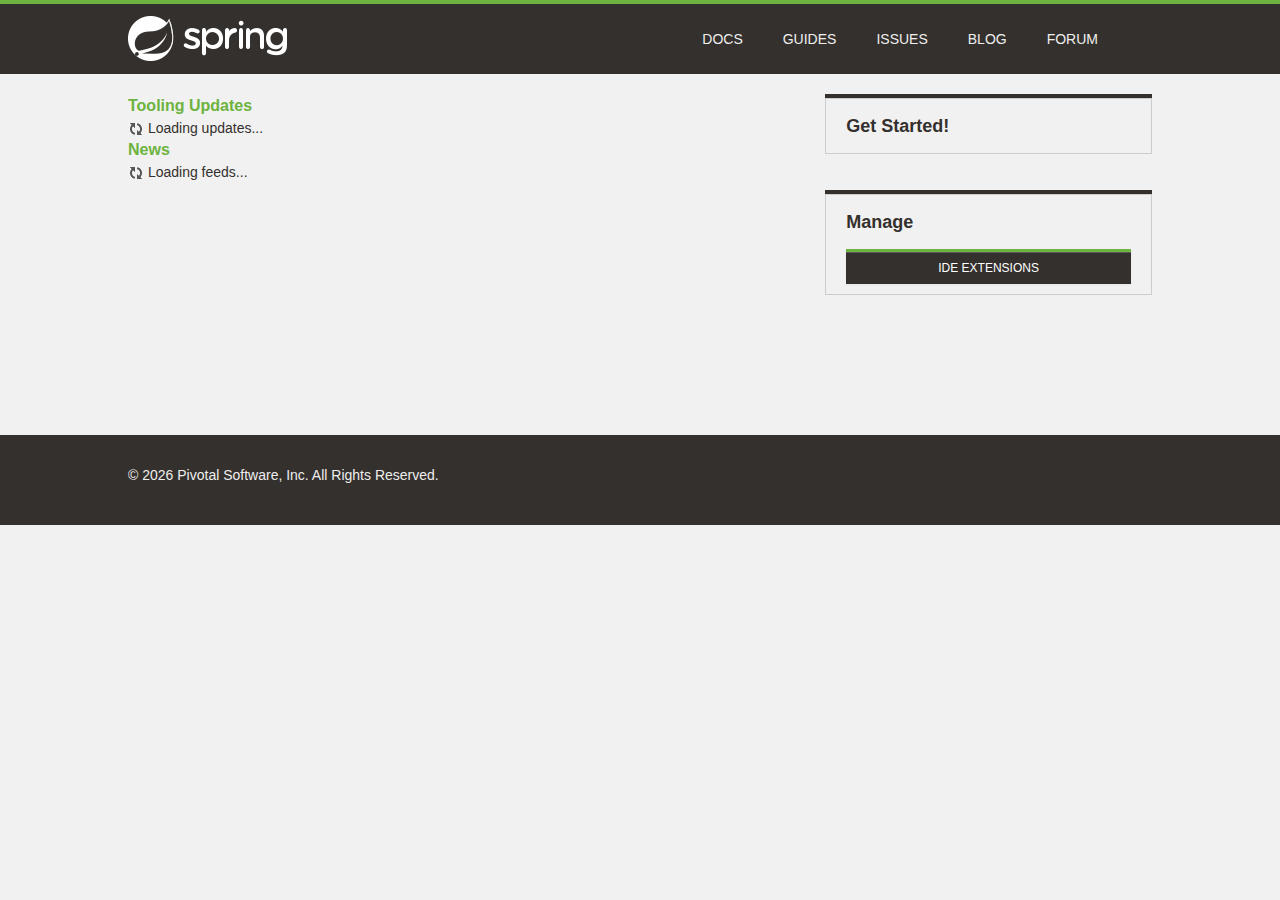
<file: ProjectPerfume/.metadata/.plugins/org.springsource.ide.eclipse.commons.gettingstarted/dashboard/1618664374658/index.html>
<!DOCTYPE html>
<html>
<head>
<title>Spring</title>
<meta
	content="width=device-width, initial-scale=1.0, maximum-scale=1, minimum-scale=1, user-scalable=no"
	id="Viewport" name="viewport" />
<meta http-equiv="Content-Type" content="text/html; charset=UTF-8">
<link rel="stylesheet" type="text/css"
	href="common/bootstrap/css/bootstrap.css" />
<link rel="stylesheet" type="text/css"
	href="https://fontawesome.io/assets/font-awesome/css/font-awesome.css" />
<link rel="stylesheet" type="text/css" href="common/css/fontcustom.css" />
<link rel="stylesheet" type="text/css" href="common/css/icons.css" />
<link rel="stylesheet" type="text/css" href="common/css/buttons.css" />
<link rel="stylesheet" type="text/css" href="common/css/typography.css" />
<link rel="stylesheet" type="text/css" href="common/css/main.css" />
<link rel="stylesheet" type="text/css" href="common/css/application.css" />
<link rel="stylesheet" type="text/css"
	href="common/css/markdown-content.css" />
<link rel="stylesheet" type="text/css" href="common/css/docs.css" />
<link rel="stylesheet" type="text/css" href="common/css/homepage.css" />
<link rel="stylesheet" type="text/css" href="common/css/tools.css" />
<link rel="stylesheet" type="text/css" href="common/css/projects.css" />
<link rel="stylesheet" type="text/css" href="common/css/highlight.css" />
<link rel="stylesheet" type="text/css" href="common/css/responsive.css" />
<script type="text/javascript" src="common/js/jquery.js"></script>
<script type="text/javascript"
	src="common/bootstrap/js/bootstrap.min.js"></script>
<script type="text/javascript"
	src="common/bootstrap-datetimepicker/js/bootstrap-datetimepicker.min.js"></script>
<script type="text/javascript" src="common/js/filter.js"></script>
<script type="text/javascript" src="common/js/application.js"></script>
<script type="text/javascript" src="common/js/guide.js"></script>

<link rel="stylesheet" type="text/css" href="common/css/blog.css" />
<link rel="stylesheet" type="text/css" href="common/css/dashboard.css" />

</head>
<body>
	<script>
		//window.ide 'dummy'. Replaced/injected later by STS browser integration.
		//The dummy helps preview/test the page in an external browser.
		window.ide = {
			call: function () {
				return false;
			}
		}
		
		function addHtml(element, html) {
			if (html) {
				document.getElementById(element).innerHTML = html;
			}
		}

		function search(input) {
			if (input.value != "") {
				ide.call('openWebPage', 'https://spring.io/search?q=' + input.value)
				input.value = "";
			}
		}
	</script>
	<div class="viewport">
		<header class="navbar header--navbar">
			<div class="navbar-inner">
				<div class="container-fluid">
					<div class="spring-logo--container">
						<a class="spring-logo" href="#"><span></span></a>
					</div>
					<ul class="nav pull-right">
						<li class="navbar-link"><a
							onclick="return ide.call('openWebPage', 'https://spring.io/docs')">Docs</a></li>
						<li class="navbar-link"><a
							onclick="return ide.call('openWebPage', 'https://spring.io/guides')">Guides</a></li>
						<li class="navbar-link"><a
							onclick="return ide.call('openWebPage', 'https://github.com/spring-projects/spring-ide/issues')">Issues</a></li>
						<li class="navbar-link"><a
							onclick="return ide.call('openWebPage', 'https://spring.io/blog')">Blog</a></li>
						<li class="navbar-link"><a
							onclick="return ide.call('openWebPage', 'https://forum.springsource.org/forumdisplay.php?32-SpringSource-Tool-Suite')">Forum</a></li>
						<li class="navbar-link nav-search"><i
							class="fa fa-search navbar-search--icon js-search-input-open"></i>
							<div class="search-input-close js-search-input-close">x</div></li>
					</ul>
				</div>
			</div>
			<div class="search-dropdown--container js-search-dropdown">
				<div class="container-fluid">
					<div class="search-form--container">
						<form action="" class="form-inline form-search" method="get">
							<input class="search-query search-form--form js-search-input"
								name="q" onchange="search(this)"
								placeholder="Search for documentation, guides, and posts..."
								type="text" value="" />
							<button class="search-form--submit" type="submit">
								<i class="fa fa-search"></i>
							</button>
						</form>
					</div>
				</div>
			</div>
		</header>
		<div class="body--container container-fluid ">
			<div class="main-body--wrapper"
				style="padding-top: 20px; margin-top: 0px;">
				<!-- Override Spring IO Page Whitespace -->
				<div class="row-fluid blog--wrapper">
					<div class="span8">
						<h3 class="feed-header">Tooling Updates</h3>
						<div id="updates">
						  <img src="common/img/loading.gif"/> Loading updates...
						</div>
						<h3 class="feed-header">News</h3>
						<div id="feeds">
						  <img src="common/img/loading.gif"/> Loading feeds...
						</div>
					</div>

					<aside class="span4 content-right-pane--container" id="sidebar">
						<div class="right-pane-widget--container">
							<h2>Get Started!</h2>
							<div id="gettingStarted">
							</div>
							<div id="projectWizards">
							</div>
						</div>
						<div class="right-pane-widget--container">
							<h2>Manage</h2>
							<a class="ide_widget btn btn-black uppercase" href="#"
								onclick="return ide.call('openEditor', 'org.springsource.ide.eclipse.commons.gettingstarted.dashboard.ExtensionsEditor')">IDE Extensions</a>
						</div>
					</aside>
				</div>
			</div>
		</div>
		<footer class="footer">
			<div class="container-fluid">
				<div class="row-fluid">
					<div class="span8">
						&copy;
						<script type="text/javascript">
							var d = new Date();
							document.write(d.getFullYear());
						</script>
						Pivotal Software, Inc. All Rights Reserved.
					</div>
				</div>
			</div>
		</footer>
	</div>
</body>
</html>
</file>
<file: ProjectPerfume/.metadata/.plugins/org.springsource.ide.eclipse.commons.gettingstarted/dashboard/1618664374658/common/css/fontcustom.css>
@font-face{font-family:"fontcustom";src:url("../font-custom/fontcustom.eot");src:url("../font-custom/fontcustom.eot?#iefix") format("embedded-opentype"),url("../font-custom/fontcustom.woff") format("woff"),url("../font-custom/fontcustom.ttf") format("truetype"),url("../font-custom/fontcustom.svg#fontcustom") format("svg");font-weight:normal;font-style:normal;}.icon-community-support,.icon-gs-guides-black,.icon-professional-support,.icon-spring-amqp,.icon-spring-android,.icon-spring-batch,.icon-spring-data,.icon-spring-framework,.icon-spring-hateos,.icon-spring-integration,.icon-spring-leaf,.icon-spring-logo,.icon-spring-mobile,.icon-spring-security,.icon-spring-social,.icon-spring-web-flow,.icon-spring-web-services,.icon-tutorials-black{font-family:"fontcustom"!important;font-style:normal;font-weight:normal;font-variant:normal;text-transform:none;line-height:1;-webkit-font-smoothing:antialiased;display:inline-block!important;text-decoration:inherit;}.icon-community-support:before{content:"\f100";}.icon-gs-guides-black:before{content:"\f101";}.icon-professional-support:before{content:"\f102";}.icon-spring-amqp:before{content:"\f103";}.icon-spring-android:before{content:"\f104";}.icon-spring-batch:before{content:"\f105";}.icon-spring-data:before{content:"\f106";}.icon-spring-framework:before{content:"\f107";}.icon-spring-hateos:before{content:"\f108";}.icon-spring-integration:before{content:"\f109";}.icon-spring-leaf:before{content:"\f10a";}.icon-spring-logo:before{content:"\f10b";}.icon-spring-mobile:before{content:"\f10c";}.icon-spring-security:before{content:"\f10d";}.icon-spring-social:before{content:"\f10e";}.icon-spring-web-flow:before{content:"\f10f";}.icon-spring-web-services:before{content:"\f110";}.icon-tutorials-black:before{content:"\f111";}
</file>
<file: ProjectPerfume/.metadata/.plugins/org.springsource.ide.eclipse.commons.gettingstarted/dashboard/1618664374658/common/css/icons.css>
.icon{background-image:url("../img/iconsprite.png");display:inline-block!important;}.icon.icon-spring-logo-mobile{width:204px;height:60px;background-position:904px 302px;margin-top:-13px;transform:scale(0.5);-moz-transform:scale(0.5);-webkit-transform:scale(0.5);-o-transform:scale(0.5);-ms-transform:scale(0.5);}.icon.icon-spring-logo-big{width:154px;height:154px;background-position:154px 191px;}.icon.project--logo.logo-spring-framework{width:135px;height:133px;background-position:518px 837px;margin-top:2px;}.icon.project--logo.logo-spring-security{width:99px;height:137px;background-position:519px 677px;}.icon.project--logo.logo-spring-data{width:111px;height:111px;background-position:519px 512px;margin-top:13px;}.icon.project--logo.logo-spring-batch{width:104px;height:108px;background-position:360px 837px;margin-top:14px;}.icon.project--logo.logo-spring-integration{width:145px;height:104px;background-position:361px 677px;margin-top:16px;}.icon.project--logo.logo-spring-amqp{width:109px;height:98px;background-position:361px 513px;margin:19px;}.icon.project--logo.logo-spring-default{width:100px;height:100px;background-position:-805px 0;margin-top:18px;}.icon.project--logo.logo-spring-mobile{width:104px;height:137px;background-position:196px 677px;}.icon.project--logo.logo-spring-android{width:104px;height:126px;background-position:196px 513px;margin-top:10px;}.icon.project--logo.logo-spring-social{width:130px;height:100px;background-position:518px 357px;margin-top:18px;}.icon.project--logo.logo-spring-hateoas{width:126px;height:99px;background-position:518px 256px;margin-top:19px;}.icon.project--logo.logo-spring-webflow{width:99px;height:99px;background-position:619px 256px;margin-top:19px;}.icon.project--logo.logo-spring-web-services{width:100px;height:100px;background-position:532px 155px;margin-top:19px;}.icon.project--logo.logo-spring-xd{width:104px;height:113px;background-position:247px 837px;margin-top:11px;}.icon.project--logo.logo-spring-boot{width:102px;height:90px;background-position:143px 837px;margin-top:23px;}.icon.project--logo.logo-spring-ldap{width:93px;height:107px;background-position:247px 944px;margin-top:19px;}.icon.project--logo.logo-grails{width:107px;height:100px;background-position:361px 944px;margin-top:23px;}.icon.project--logo.logo-groovy{width:183px;height:92px;background-position:546px 940px;margin-top:23px;}.icon.icon-projects{width:28px;height:28px;background-position:-641px -481px;}.icon.icon-projects:hover{background-position:-641px -521px;}.icon.icon-forum{width:32px;height:32px;background-position:-409px -450px;}.icon.icon-forum:hover{background-position:-449px -450px;}.icon.icon-current-version{height:13px;width:42px;background-position:718px 317px;}.icon.icon-pre-release{height:13px;width:23px;background-position:657px 317px;}.icon.icon-ga-release{margin-left:0!important;height:13px;width:9px;background-position:626px 317px;background-color:#6db33f;padding:0 2px;border-radius:10px;}.icon.icon-snapshot-release{height:13px;width:46px;background-position:603px 317px;}.icon.logo-eclipse-text{width:159px;height:38px;background-position:603px 38px;}.icon.icon-social-twitter{width:36px;height:36px;background-position:-1px -143px;}.icon.icon-social-twitter:hover{background-position:-84px -143px;}.icon.icon-build-anything{width:107px;background-position:107px 279px;height:88px;}.icon.icon-run-anywhere{background-position:120px 344px;width:120px;height:65px;margin-top:11px;}.icon.icon-rest-assured{background-position:253px 86px;width:86px;height:86px;margin-top:1px;}.icon.icon-community-support{width:97px;height:97px;background-position:257px 185px;font-size:0;}.icon.icon-professional-support{width:126px;height:97px;background-position:272px 282px;font-size:0;}.icon.icon-gs-guides{width:73px;height:101px;background-position:356px 101px;}.icon.icon-tutorial{width:73px;height:101px;background-position:430px 101px;}.icon.blog-icon{width:20px;height:20px;vertical-align:middle;}.icon.blog-icon.calendar{background-position:20px 594px;}.icon.blog-icon.all-posts{background-position:20px 561px;}.icon.blog-icon.broadcasts{background-position:20px 519px;}.icon.blog-icon.engineering{background-position:20px 477px;}.icon.blog-icon.releases{background-position:20px 433px;}.icon.blog-icon.news-and-events{background-position:20px 387px;}.icon.about-icon.team{width:183px;height:127px;background-position:902px 202px;}.icon.about-icon.jobs{width:112px;height:85px;background-position:387px 415px;margin:21px 0;}.icon.about-icon.pivotal{width:93px;height:114px;background-position:387px 329px;margin:6px 0 7px;}i.icon{background-image:none;}
</file>
<file: ProjectPerfume/.metadata/.plugins/org.springsource.ide.eclipse.commons.gettingstarted/dashboard/1618664374658/common/css/buttons.css>
.btn.btn-black{background-color:#34302d;background-image:none;border-radius:0;color:#f1f1f1;font-size:14px;line-height:14px;font-family:"Montserrat",sans-serif;border:2px solid #6db33f;padding:21px 60px;text-shadow:none;transition:border 0.15s;-webkit-transition:border 0.15s;-moz-transition:border 0.15s;-o-transition:border 0.15s;-ms-transition:border 0.15s;}.btn.btn-black.compact{padding:6px 12px;font-size:12px;}.btn.btn-black.sub-text{padding:12px 0;}.btn.btn-black.sub-text p{margin-top:6px;color:#eeeeee;font-size:14px;line-height:14px;font-family:"Montserrat",sans-serif;text-transform:none;}.btn.btn-black.on-black:hover{border-color:#6db33f;box-shadow:0 1px 3px #0b0a0a;}.btn.btn-black.on-black:active{box-shadow:0 1px 3px #0b0a0a,inset 0 3px 6px #0b0a0a;border-color:#6db33f;}.btn.btn-black.with-icon [class^="icon-"]{margin-right:21px;font-size:20px;vertical-align:top;line-height:10px;}.btn.btn-black:hover{border-color:#34302d;box-shadow:none;text-decoration:none;}.btn.btn-black:active{box-shadow:inset 0 3px 6px #0b0a0a;border-color:#34302d;}.btn.uppercase{text-transform:uppercase;}
</file>
<file: ProjectPerfume/.metadata/.plugins/org.springsource.ide.eclipse.commons.gettingstarted/dashboard/1618664374658/common/css/typography.css>
body, h1, h2, h3, p, input {
	margin: 0;
	font-weight: 400;
	font-family: "Montserrat", sans-serif;
	color: #34302d;
}

h1 {
	font-size: 24px;
	line-height: 30px;
	font-family: "Montserrat", sans-serif;
}

h2 {
	font-size: 18px;
	font-weight: 700;
	line-height: 24px;
	margin-bottom: 10px;
	font-family: "Montserrat", sans-serif;
}

h3 {
	font-size: 16px;
	line-height: 24px;
	margin-bottom: 10px;
	font-weight: 700;
}

p {
	font-size: 15px;
	line-height: 24px;
}

p a {
	color: #5fa134;
}

p a:hover {
	color: #5fa134;
}

code {
	font-size: 14px;
}
</file>
<file: ProjectPerfume/.metadata/.plugins/org.springsource.ide.eclipse.commons.gettingstarted/dashboard/1618664374658/common/css/main.css>
body{background-color:#f1f1f1;}#scrim{display:none;}#scrim.js-show{display:block;position:absolute;top:0;bottom:0;left:0;right:0;z-index:700;}.container-fluid{max-width:1024px;margin:0 auto;}.title-divider{width:75%;height:5px;background-color:#8CC63F;margin:21px 0;}.title-divider.full-width{width:100%;}.spaced--container{margin:60px 0;}.code-snippet{border-radius:2px;border:1px solid #cccccc;background-color:#F9F9F9;padding:12px 18px;margin:15px 0;font-size:13px;line-height:13px;}.header--navbar{margin:0;}.header--navbar .navbar-inner{position:absolute;z-index:999;background-image:none;filter:none;background-color:#34302d;border:none;border-top:4px solid #6db33f;box-shadow:none;position:relative;border-radius:0;padding:0;}.header--navbar .navbar-inner .spring-logo--container{display:inline-block;}.header--navbar .navbar-inner .spring-logo--container .spring-logo{margin:12px 0 6px;width:160px;height:46px;display:inline-block;text-decoration:none;}.header--navbar .navbar-inner .navbar-link.active a{background-color:#6db33f;box-shadow:none;}.header--navbar .navbar-inner .navbar-link a{color:#eeeeee;font-family:"Montserrat",sans-serif;text-transform:uppercase;text-shadow:none;font-size:14px;line-height:14px;padding:28px 20px;transition:all 0.15s;-webkit-transition:all 0.15s;-moz-transition:all 0.15s;-o-transition:all 0.15s;-ms-transition:all 0.15s;}.header--navbar .navbar-inner .navbar-link:hover a{color:#eeeeee;background-color:#6db33f;}.header--navbar .navbar-inner .navbar-link.nav-search{padding:20px 0 23px;}.header--navbar .navbar-inner .navbar-link.nav-search .navbar-search--icon{color:#eeeeee;font-size:24px;padding:3px 16px 3px 18px;cursor:pointer;}.header--navbar .navbar-inner .navbar-link.nav-search:hover .navbar-search--icon{text-shadow:0 0 10px #6db33f;}.header--navbar .navbar-inner .navbar-link.nav-search .search-input-close{display:none;}.header--navbar .navbar-inner .navbar-link.nav-search.js-highlight{background-color:#6db33f;}.header--navbar .navbar-inner .navbar-link.nav-search.js-highlight .navbar-search--icon{display:none;}.header--navbar .navbar-inner .navbar-link.nav-search.js-highlight .search-input-close{display:inline-block;color:#eeeeee;padding:4px 24px 3px;cursor:pointer;}.header--navbar .search-dropdown--container{position:absolute;z-index:998;margin-top:-90px;background-color:white;width:100%;border-bottom:1px solid #dddddd;transition:margin 0.25s;-webkit-transition:margin 0.25s;-moz-transition:margin 0.25s;-o-transition:margin 0.25s;-ms-transition:margin 0.25s;}.header--navbar .search-dropdown--container.no-animation{transition:none;-webkit-transition:none;-moz-transition:none;-o-transition:none;-ms-transition:none;}.header--navbar .search-dropdown--container .form-search{margin:0;}.header--navbar .search-dropdown--container .form-search .search-form--form{background:rgba(0,0,0,0);border:none;box-shadow:none;color:#34302D;font-size:21px;line-height:29px;height:30px;padding:25px 0;width:93%;}.header--navbar .search-dropdown--container .form-search .search-form--form::-webkit-input-placeholder{font-style:italic;}.header--navbar .search-dropdown--container .form-search .search-form--form:-moz-placeholder{font-style:italic;}.header--navbar .search-dropdown--container .form-search .search-form--form::-moz-placeholder{font-style:italic;}.header--navbar .search-dropdown--container .form-search .search-form--form:-ms-input-placeholder{font-style:italic;}.header--navbar .search-dropdown--container .form-search .search-form--submit{background-color:transparent;border:none;float:right;padding:28px 16px 24px 0;}.header--navbar .search-dropdown--container .form-search .icon-search{font-size:22px;color:#34302d;}.header--navbar .search-dropdown--container.js-show{margin-top:0;}a.spring-logo{background:url("../img/spring-logo.png") -1px -1px no-repeat;}a.spring-logo span{display:block;width:160px;height:46px;background:url("../img/spring-logo.png") -1px -48px no-repeat;opacity:0;-moz-transition:opacity 0.12s ease-in-out;-webkit-transition:opacity 0.12s ease-in-out;-o-transition:opacity 0.12s ease-in-out;}a:hover.spring-logo span{opacity:1;}.right-pane-widget--container{border:1px solid #cccccc;box-shadow:0 -4px 0 #34302d;margin:4px 0 40px 0;}.right-pane-widget--container li{display:block;padding:12px 6.2%;line-height:14px;border-top:1px solid white;}.right-pane-widget--container li [class^=icon-]{font-size:16px;}.right-pane-widget--container li a{font-size:14px;line-height:14px;color:#5fa134;}.right-pane-widget--container li:first-child{border-bottom:none;}.right-pane-widget--container.secondary-nav li a{text-transform:uppercase;color:#888;font-family:"Montserrat",sans-serif;font-weight:400;text-decoration:none;}.right-pane-widget--container.secondary-nav li a:hover{color:#5fa134;}.right-pane-widget--container.secondary-nav li.active a{font-weight:bold;color:#34302d;}.right-pane-widget--container.with-icon li{padding:12px 6.2% 12px 3%;}.right-pane-widget--container.with-icon li a{margin-left:2%;}.right-pane-widget--container.no-top-border{box-shadow:none;}.header--content{background-color:#dedede;padding:60px 0;}.header--content .header--content-subtitle--link{color:#8cc63f;}.header--content .header--content-subtitle--link:hover{text-decoration:none;color:#4e681e;}.main-body--wrapper{margin-top:100px;margin-bottom:100px;}.row--container{margin-bottom:60px;}.body--container--row{margin-bottom:30px;}.clear{clear:both;}.body--container--link{color:#44474c;}.body--container--link:hover{color:#638e2a;text-decoration:none;}.body--container--link.bold{font-weight:bold;}.list-link--container{margin:0;}.list-link--container .list-link{display:block;}.list-link--container .list-link a,.list-link--container .list-link div{color:#333;cursor:pointer;}.list-link--container .list-link a:hover,.list-link--container .list-link div:hover{color:#8cc63f;text-decoration:none;}.popover{border-radius:1px;padding:0;}.popover.right{margin-top:46px;}.popover.right .arrow{top:14px;border-right-color:#8cc63f;left:-8px;}.popover.right .arrow:after{border-right-color:#8cc63f;}.popover.bottom{margin-top:5px;}.popover.bottom .arrow{border-bottom-color:#8cc63f;top:-9px;left:15%;}.popover.bottom .arrow:after{border-bottom-color:#8cc63f;}.popover .popover-title{border-radius:1px 1px 0 0;background-color:#8cc63f;color:white;}.popover .popover-content{border-radius:0 0 1px 1px;}input.floating-input{background-color:transparent;border:none;border-bottom:1px solid #dedede;box-shadow:none;border-radius:0;padding:0 0 0 0;}input.floating-input:focus{border:none;border-bottom:1px solid #dedede;box-shadow:none;background:#ecebeb;}.floating-input--icon{font-size:16px;color:#c5c5c5;}.bottom-slide--container{height:190px;overflow:hidden;border-radius:3px;background-color:#cccccc;border:1px solid #c5c5c5;box-shadow:1px 2px 3px rgba(204,204,204,0.5);}.bottom-slide--container .bottom-slider--image{background-image:url("https://imgs.mi9.com/uploads/landscape/2101/beautiful-leaf-wallpapers_1280x960_28083.jpg");background-size:cover;height:137px;transition:all 0.33s;-wekit-transition:all 0.33s;-moz-transition:all 0.33s;-o-transition:all 0.33s;-ms-transition:all 0.33s;}.bottom-slide--container .bottom-slider{background-color:#ecebeb;padding:15px 10px;border-top:1px solid #9e9e9e;transition:all 0.33s;-wekit-transition:all 0.33s;-moz-transition:all 0.33s;-o-transition:all 0.33s;-ms-transition:all 0.33s;}.bottom-slide--container .bottom-slider .bottom-slider--title{display:inline-block;max-width:360px;line-height:14px;}.bottom-slide--container .bottom-slider .bottom-slider--icon{color:#333;font-size:27px;line-height:22px;font-size:27px;}.bottom-slide--container .bottom-slider .bottom-slider--more-info{opacity:0;}.bottom-slide--container:hover .bottom-slider--image{transform:translateY(-26px);-webkit-transform:translateY(-26px);-moz-transform:translateY(-26px);-o-transform:translateY(-26px);-ms-transform:translateY(-26px);}.bottom-slide--container:hover .bottom-slider{transform:translateY(-53px);-webkit-transform:translateY(-53px);-moz-transform:translateY(-53px);-o-transform:translateY(-53px);-ms-transform:translateY(-53px);}.bottom-slide--container:hover .bottom-slider--more-info{opacity:1;}.dashboard--posts td{min-width:130px;}.dashboard--posts td .actions{min-width:200px;}.dashboard--posts td .actions form{display:inline;}.blog-post--form input,.blog-post--form textarea{width:90%;}.blog-post--form textarea{min-height:300px;}.blog-post-form--right-pane .control-group.inline label{display:inline-block;}.blog-post-form--right-pane .control-group.inline .controls{display:inline-block;vertical-align:middle;margin-bottom:5px;margin-left:10px;}.gh-project-url--container{background-color:#FFF;border:1px solid #cccccc;height:20px;padding:4px 6px;border-radius:4px;margin:12px 0;}.gh-project-url--container input{width:87%;background-color:transparent;border:none;box-shadow:none;}.gh-project-url--container input:focus{outline:none;}.gh-project-url--container .icon--pull-right{float:right;margin-top:2px;cursor:pointer;}.btn--full-width{display:block;}.content--title{display:inline-block;border-top:3px solid #6db33f;font-size:12px;line-height:12px;text-transform:uppercase;padding-top:8px;position:absolute;margin-top:-30px;font-family:"Montserrat",sans-serif;}.content--title a{color:#34302d;}.content--title a:hover{color:#5fa134;}.content--title.search-title{position:relative;}.content--title.blog-category{display:none;}.content--title.blog-category.active{display:block;}.index-page--title{line-height:24px;}.index-page--title.top-margin{margin-top:60px;}.index-page--subtitle{font-size:16px;line-height:24px;margin:30px 0 60px;}.index-page--subtitle a{color:#5fa134;}.index-page--subtitle.jobs-subtitle{margin-bottom:60px;padding-bottom:60px;border-bottom:1px solid #cccccc;}.index-page--subtitle.with-subtext{margin-bottom:-30px;}.index-page--subtitle.with-subtext .subtext{display:inline-block;font-size:14px;margin:21px 0 0;color:rgba(52,48,45,0.9);}.footer{background-color:#34302d;color:#eeeeee;padding:30px 0;}.footer a{color:#6db33f;}.footer .nav{margin-bottom:12px;}.footer .nav li a{color:#eeeeee;text-shadow:none;text-transform:uppercase;font-size:12px;line-height:12px;padding:0 17px;}.footer .nav li a:hover{color:#6db33f;}.footer .nav li:first-child a{padding-left:0;}.footer .footer-newsletter--wrapper{width:auto;margin:0;}.footer .footer-newsletter--container form{margin:0;}.footer .footer-newsletter--container label{text-transform:uppercase;margin-bottom:15px;line-height:12px;font-weight:bold;font-size:12px;}.footer .footer-newsletter--container .footer-subscribe--input--container{background-color:white;border:1px solid #f1f1f1;}.footer .footer-newsletter--container .footer-subscribe--input--container .footer-subscribe--input{background:transparent;border:none;box-shadow:none;font-size:12px;padding-left:10px;}.footer .footer-newsletter--container .footer-subscribe--input--container .footer-subscribe--input:focus{outline:none;}.footer .footer-newsletter--container .footer-subscribe--input--container .footer-subscibe--btn{text-transform:uppercase;background-color:#6db33f;background-image:none;border-radius:0;border:none;box-shadow:none;color:#eeeeee;text-shadow:none;font-size:12px;padding:9px 16px;}.item-dropdown-widget{text-align:left;z-index:800;position:relative;}.item-dropdown-widget .item-dropdown--link{cursor:pointer;}.item-dropdown-widget .item-dropdown--link .item-dropdown--title{padding:14px 0 14px 20px;font-size:14px;line-height:14px;}.item-dropdown-widget .item-dropdown--link .item-dropdown--icon{color:#cbcaca;padding:14px;margin:0;}.item-dropdown-widget .item-dropdown--link:hover .item-dropdown--title,.item-dropdown-widget .item-dropdown--link:hover .item-dropdown--icon{color:#5fa134;}.item-dropdown-widget .item--dropdown{display:none;}.item-dropdown-widget.js-open{z-index:801;}.item-dropdown-widget.js-open .item-dropdown--title{color:#f1f1f1;background-color:#6db33f;position:relative;z-index:802;}.item-dropdown-widget.js-open .item-dropdown--icon{color:#dddddd;background-color:#34302d;position:relative;z-index:803;}.item-dropdown-widget.js-open .item--dropdown{display:block;}.item-dropdown-widget.js-open .item-dropdown--link:hover .item-dropdown--title{color:#f1f1f1;}.item-dropdown-widget.js-open .item-dropdown--link:hover .item-dropdown--icon{color:#ddd;}.item--dropdown{position:absolute;background-color:#34302d;padding:20px;width:255px;z-index:999;border:1px solid #eeeeee;border-top:none;margin-left:-1px;}.item--dropdown .item--header{padding-bottom:20px;border-bottom:1px solid #cccbca;}.item--dropdown .item--header .item--header-link{color:#6db33f;}.item--dropdown .item--header .item--header-link [class^=icon-]{color:#93918f;font-size:20px;vertical-align:middle;padding-right:10px;}.item--dropdown .item--header .item--header-link:hover{text-decoration:none;color:#7ac04c;}.item--dropdown .item--header .item--header-link:hover [class^=icon-]{color:#f1f1f1;}.item--dropdown .item--header .item--header-link.disabled{opacity:0.5;cursor:not-allowed;}.item--dropdown .item--header .item--header-link.disabled:hover{color:#6db33f;}.item--dropdown .item--header .item--header-link.disabled:hover [class^=icon-]{color:#93918f;}.item--dropdown .item--left-column,.item--dropdown .item--right-column{width:45%;display:inline-block;vertical-align:top;}.item--dropdown .item--half-column{display:inline-block;vertical-align:top;width:50%;}.item--dropdown .item--half-column:first-child .item--body-title,.item--dropdown .item--half-column:first-child .item--body--version{padding-right:15px;}.item--dropdown .item--half-column:nth-child(2) .item--body-title,.item--dropdown .item--half-column:nth-child(2) .item--body--version{padding-left:15px;}.item--dropdown .item--half-column:nth-child(3){margin-top:20px;}.item--dropdown .item--body-title{padding:30px 0 15px 0;color:#f1f1f1;border-bottom:1px solid #4a4440;font-size:12px;line-height:12px;text-transform:uppercase;}.item--dropdown .item--body .item--body--version{border-bottom:1px solid #4a4540;padding:7px 0;}.item--dropdown .item--body .item--body--version p{color:#f1f1f1;font-size:14px;line-height:19px;}.item--dropdown .item--body .item--body--version .docs-link{display:inline-block;color:#6db33f;}.item--dropdown .item--body .item--body--version .docs-link:hover{color:#7ac04c;}.item--dropdown .item--body .item--body--version .docs-link.reference-link{border-right:1px solid #4a4540;padding-right:10px;margin-right:5px;}.item--dropdown.no-item--header .item--body-title{padding-top:0;border-bottom:1px solid #cccbca;}.item--dropdown.no-item--header .tool-download-link .file-type{color:#5fa134;line-height:14px;font-size:14px;display:inline-block;}.item--dropdown.no-item--header .tool-download-link .file-size{color:#6c635d;font-size:10px;line-height:23px;float:right;}.item-slider-widget{display:inline-block;margin-left:9px;}.item-slider-widget .item--slider{height:32px;position:absolute;width:62px;border-radius:2px;margin-top:-4px;z-index:800;background:#68605a;background:-moz-linear-gradient(top,#68605a 0%,#34302d 100%,#020202 100%);background:-webkit-gradient(linear,left top,left bottom,color-stop(0%,#68605a),color-stop(100%,#34302d),color-stop(100%,#020202));background:-webkit-linear-gradient(top,#68605a 0%,#34302d 100%,#020202 100%);background:-o-linear-gradient(top,#68605a 0%,#34302d 100%,#020202 100%);background:-ms-linear-gradient(top,#68605a 0%,#34302d 100%,#020202 100%);background:linear-gradient(to bottom,#68605a 0%,#34302d 100%,#020202 100%);filter:progid:DXImageTransform.Microsoft.gradient(startColorstr='#68605a',endColorstr='#020202',GradientType=0);cursor:pointer;transition:all 0.25s;-webkit-transition:all 0.25s;-moz-webkit-transition:all 0.25s;-ms--webkit-transition:all 0.25s;-o-webkit-transition:all 0.25s;}.item-slider-widget .item-slider--container{background-color:white;border:1px solid #999999;padding:0 3px;}.item-slider-widget .item-slider--container .item{display:inline-block;color:#c3c3c3;font-family:"Montserrat",sans-serif;font-size:12px;line-height:12px;text-transform:uppercase;padding:7px 6px 5px;cursor:pointer;transition:color 0.25s;-webkit-transition:color 0.25s;-moz-webkit-transition:color 0.25s;-ms--webkit-transition:color 0.25s;-o-webkit-transition:color 0.25s;}.item-slider-widget .item-slider--container .item:hover{color:black;}.item-slider-widget .item-slider--container .item.js-active{z-index:801;position:relative;color:#f1f1f1;}.content-container--wrapper{border:1px solid #34302d;margin-top:-1px;}.content-container--wrapper:first-child{margin:0;}.content-container--wrapper .content-container--title{font-size:14px;line-height:14px;text-transform:uppercase;background-color:#34302D;color:#FFF;padding:18px 0;width:327px;text-align:center;margin:0;}.content-container--wrapper .content-container--header{background-color:#34302D;}.content-container--wrapper .content-container--header .content-container--filter{border-radius:0;box-shadow:none;margin:9px 20px;font-size:18px;line-height:22px;padding:8px;width:291px;}.content-container--wrapper .content-container--header .content-container--filter::-webkit-input-placeholder{color:#999;}.content-container--wrapper .content-container--header .content-container--filter:-moz-placeholder{color:#999;}.content-container--wrapper .content-container--header .content-container--filter::-moz-placeholder{color:#999;}.content-container--wrapper .content-container--header .content-container--filter:-ms-input-placeholder{color:#999;}.content-container--wrapper .content-container--header .header-title{color:#eeeeee;display:inline-block;margin:10px;}.content-container--wrapper .content-container--header .btn{margin:6px;}.content-container--wrapper .content-container--body{padding:20px;border-top:1px solid white;}.content-container--wrapper .content-container--body:first-child{border-top:none;}.content-container--wrapper .content-container--body .content-section-title--container{margin:20px 0 40px;}.content-container--wrapper .content-container--body .icon-gs-guides,.content-container--wrapper .content-container--body .icon-tutorial{margin-right:20px;}.content-container--wrapper .content-container--body .content-section-title{font-family:"Montserrat",sans-serif;font-size:16px;line-height:16px;margin-bottom:20px;padding-top:10px;font-weight:400;}.content-container--wrapper .content-container--body .content-section-sub-title{padding-right:50px;}.content-container--wrapper .content-items--container{padding:20px;}.billboard--wrapper .billboard--container{padding:80px 0;}.billboard--wrapper .billboard--container .billboard--title,.billboard--wrapper .billboard--container .billboard--sub-title{background:rgba(52,48,45,0.8);color:#eeeeee;display:inline-block;}.billboard--wrapper .billboard--container .billboard--title{font-size:48px;line-height:68px;font-family:"Montserrat",sans-serif;padding:0 15px;letter-spacing:-2px;}.billboard--wrapper .billboard--container .billboard--sub-title--container .billboard--sub-title{font-size:18px;line-height:18px;padding:2px 19px 12px;}.billboard--wrapper .billboard--container .billboard--sub-title--container .billboard--sub-title:first-child{padding-top:12px;}.billboard--wrapper .billboard--container.center-text{position:absolute;z-index:600;width:100%;margin:0 auto;margin-top:80px;text-align:center;}.billboard--wrapper .billboard-bg{height:425px;border-bottom:1px solid #34302d;background-repeat:no-repeat;background-size:cover;}.billboard--wrapper .billboard-bg.about-us--bg{background-image:url("../img/about-us-bg.png");}.billboard--wrapper .billboard-bg.jobs--bg{background-image:url("../img/jobs-bg.png");}.billboard-body--wrapper{padding:0 0 100px;}.admin-profile--form .admin-profile--field{padding:7px 0;}.admin-profile--form .admin-profile--field label{display:inline-block;width:250px;font-family:"Montserrat",sans-serif;vertical-align:middle;}.admin-profile--form .admin-profile--field input,.admin-profile--form .admin-profile--field textarea{width:30%;margin:0;}.admin-profile--form .admin-profile--field .push-right{margin-left:254px;}.admin-profile--form .admin-profile--field .image-note{display:inline-block;width:10%;vertical-align:bottom;margin-left:1%;font-size:.9em;line-height:1.2em;}.admin-profile--form .admin-profile--field .note{display:inline-block;vertical-align:middle;color:#666;margin-left:15px;font-size:12px;}.admin-profile--form .admin-profile--field.bio label{vertical-align:top;}.admin-profile--form .admin-profile--field.bio textarea{height:150px;}.admin-profile--form .admin-profile--field.submit-form{margin-top:30px;}.placeholder-img{background-color:#D5D5D5;border:3px solid white;padding:77px 0;margin-bottom:30px;text-align:center;color:#999;text-shadow:0 1px 2px white;font-size:18px;font-weight:bold;font-family:"Montserrat",sans-serif;}form.lpeRegForm{border:1px solid #f1f1f1;background-color:white;}form.lpeRegForm li{padding:0;list-style-type:none;}form.lpeRegForm ul input[type='text']{background:transparent;border:none;box-shadow:none;font-size:12px;padding:12px 0 15px 10px;font-family:"Varela Round",sans-serif;color:#666;font-weight:400;}#mktFrmButtons{margin:-78px -3px 0 222px;}#mktFrmSubmit{text-transform:uppercase;background-color:#6db33f;background-image:none;border-radius:0;border:none;box-shadow:none;color:#eeeeee;text-shadow:none;font-size:12px;padding:9px 16px!important;height:40px;cursor:pointer;}form.lpeRegForm label{display:none;}.lpeCElement{left:0!important;top:0!important;}form.lpeRegForm ul{font-size:12px;color:black;font-family:Arial,Helvetica,sans-serif;}form.lpeRegForm ul input,form.lpeRegForm ul input[type='text'],form.lpeRegForm ul textarea,form.lpeRegForm ul select{font-size:12px;color:black;font-family:Arial,Helvetica,sans-serif;}form.lpeRegForm li{margin-bottom:10px;}form.lpeRegForm .mktInput{padding-left:0px;}.about-feature--container{background-color:#34302d;text-align:center;padding:40px 20px;height:409px;transition:border,box-shadow 0.2s;-webkit-transition:border,box-shadow 0.2s;-moz-transition:border,box-shadow 0.2s;-ms-transition:border,box-shadow 0.2s;-o-transition:border,box-shadow 0.2s;border:1px solid transparent;}.about-feature--container .icon--container{height:200px;display:inline-block;}.about-feature--container .icon--container .icon{vertical-align:middle;position:relative;top:50%;}.about-feature--container .icon--container .icon.icon-spring-logo-big{margin-top:-77px;}.about-feature--container .icon--container .icon.icon-spring-logo{margin-top:-20px;}.about-feature--container .title,.about-feature--container .text,.about-feature--container .link{color:#f1f1f1;}.about-feature--container .title{font-size:18px;font-family:"Montserrat",sans-serif;line-height:24px;margin:30px 0 20px;text-transform:uppercase;}.about-feature--container .text{font-size:14px;line-height:20px;margin-bottom:20px;}.about-feature--container .link{font-family:"Montserrat",sans-serif;text-transform:uppercase;font-size:14px;line-height:20px;}.about-feature--container:hover{text-decoration:none;box-shadow:0 0 9px #6db33f;border-color:#6db33f;}.about-feature--container:active{box-shadow:inset 0 6px 10px #191715;}.about-feature--container.no-link{box-shadow:none;border:none;}.job-category--container{padding-right:95px;}.job-category--container .job-category--title{font-family:"Montserrat",sans-serif;text-transform:uppercase;font-size:16px;line-height:20px;margin-bottom:10px;}.job-category--container .job--container{margin-bottom:20px;}.job-category--container .job--container .title{color:#5fa134;font-size:16px;line-height:20px;}.job-post--container{padding-bottom:60px;margin-bottom:55px;border-bottom:1px solid white;}.job-post--container a{color:#5fa134;}.job-post--container .job-post--title{margin-bottom:5px;}.job-post--container .job-post--location{font-size:16px;line-height:20px;margin-bottom:20px;}.job-post--container .job-post--details p{font-size:14px;line-height:20px;margin-bottom:20px;}.job-post--container .job-post--details ul{margin-bottom:30px;}.job-post--container .job-post--details ul li{line-height:22px;margin-bottom:5px;}.job-post--container .apply-now-link{text-decoration:uppercase;}.job-post--container:last-child{padding-bottom:0;margin-bottom:0;border-bottom:none;}.admin--wrapper{text-align:center;}.admin--wrapper .alert,.admin--wrapper .admin-login--container{text-align:left;}.admin--wrapper .admin-login--container{background-color:white;padding:50px;display:inline-block;border-bottom:1px solid #cccccc;box-shadow:0 0 3px #cccccc;margin-top:100px;}.admin--wrapper .admin-login--container .admin-login--title{font-size:24px;line-height:24px;margin-bottom:40px;}.admin--wrapper .admin-login--container form{margin:0;text-align:center;}.admin--wrapper .admin-login--container form button{font-size:20px;font-family:"Varela Round",sans-serif;}.admin--wrapper .admin-login--container form button i{font-size:30px;float:left;margin:-10px 15px -10px 0;}.admin-index--title{margin-bottom:30px;}.admin-index--title.back-btn{margin-top:-60px;}.admin-index--link{background-color:white;padding:50px 0;display:inline-block;border-bottom:1px solid #cccccc;box-shadow:0 0 3px #cccccc;text-align:center;width:95%;transition:all 0.25s;-webkit-transition:all 0.25s;-moz-transition:all 0.25s;-o-transition:all 0.25s;-ms-transition:all 0.25s;}.admin-index--link .icon--container{width:190px;height:190px;border-radius:190px;background-color:#34302d;display:inline-block;text-align:center;margin-bottom:30px;}.admin-index--link .icon--container .icon{margin:22px 6px;}.admin-index--link .icon--container i{color:#FFF;font-size:150px;margin-top:11px;display:inline-block;}.admin-index--link p{font-size:20px;}.admin-index--link:hover{box-shadow:0 0 3px #6db33f;text-decoration:none;}.admin-index--link:active{box-shadow:none;}.white-btn--container{background-color:white;padding:50px 0;display:inline-block;border-bottom:1px solid #cccccc;box-shadow:0 0 3px #cccccc;text-align:center;width:95%;transition:all 0.25s;-webkit-transition:all 0.25s;-moz-transition:all 0.25s;-o-transition:all 0.25s;-ms-transition:all 0.25s;}.white-btn--container .icon--container{width:190px;height:190px;border-radius:190px;background-color:#34302d;display:inline-block;text-align:center;margin-bottom:30px;}.white-btn--container .icon--container .icon{margin:22px 6px;}.white-btn--container .icon--container i{color:#FFF;font-size:150px;margin-top:11px;display:inline-block;}.white-btn--container .icon--container.white-bg{background-color:white;}.white-btn--container p{font-size:20px;}.white-btn--container:hover{box-shadow:0 0 3px #6db33f;text-decoration:none;}.white-btn--container:active{box-shadow:none;}.pagination{margin:-1px 0 0 0;}.pagination div,.pagination a{display:inline-block;color:#888;text-decoration:none;vertical-align:middle;font-size:16px;}.pagination div.next,.pagination div.previous,.pagination a.next,.pagination a.previous{padding:10px;font-size:14px;line-height:14px;}.pagination div div,.pagination div a,.pagination a div,.pagination a a{padding:10px;color:#888;}.pagination div div.active,.pagination div a.active,.pagination a div.active,.pagination a a.active{color:#34302d;border-top:2px solid #34302d;padding-top:8px;}.pagination div:hover,.pagination a:hover{color:#34302d;}.usage-lists{margin:0;list-style:none;}.usage-lists li{margin-bottom:5px;}.usage-lists [class^="icon-"]{margin-right:10px;}.usage-lists.okay [class^="icon-"]{color:#6db33f;}.usage-lists.not-okay [class^="icon-"]{color:#BA4160;}.min-height{min-height:900px;}.platform-index--header{padding:100px 0;position:relative;}.platform-index--header:after{content:"";opacity:0.1;background:url("../img/platform-bg.png") 100% 50% no-repeat;position:absolute;top:0;left:0;right:0;bottom:0;background-size:55%;z-index:-1;}.platform-index--header .index-page--subtitle{margin-bottom:0;padding-right:20px;}.platform-index--header .platform-watermark--large{background:url("../img/spring-platform-watermark-large.png") 50% no-repeat;width:100%;height:156px;background-size:100%;}.platform-stack--wrapper{background:url("../img/platform-diagram-noise.png") #34302d;box-shadow:inset 0 15px 30px #191715,inset 0 -15px 30px #191715;text-align:center;padding:60px 0;}.platform-project{display:inline-block;clear:both;}.platform-project .project--container{float:left;padding:20px 10px;height:300px;box-sizing:border-box;width:24.153%;margin:40px 1% 40px 0;}@-moz-document url-prefix() {
  .platform-project .project--container {
    width: 22%;
  }
}
.platform-project .project--container:last-child {
  margin-right: 0;
}
.platform-project .project-icon {
  font-size: 98px;
  margin-bottom: 20px;
}
.platform-project .project--title {
  margin-bottom: 10px;
  text-transform: none;
}
.platform-project .description {
  width: 48.306%;
  float: left;
  margin-top: 20px;
  margin-right: 1%;
  padding-right: 1%;
}

.error-page {
  text-align: center;
}
.error-page img {
  display: inline-block;
}
.error-page .error-title {
  font-size: 24px;
  line-height: 24px;
  margin: 30px 0 0;
}
.error-page .big-search--container {
  display: inline-block;
  width: 64%;
  background-color: white;
  text-align: left;
  margin: 50px 0 40px;
  padding: 0 40px;
  position: relative;
}
.error-page .big-search--container input {
  background-color: transparent;
  border: none;
  box-shadow: none;
  font-size: 24px;
  line-height: 30px;
  padding: 26px 0;
  width: 95%;
  display: inline-block;
}
.error-page .big-search--container button {
  position: absolute;
  right: 0;
  top: 0;
  background-color: transparent;
  border: none;
  padding: 25px 28px;
  font-size: 20px;
  color: #666;
}
.error-page .error-bottom-link {
  font-size: 14px;
  color: #5fa134;
  text-decoration: none;
}
.error-page .error-bottom-link .social-icon.twitter {
  background-image: url("../img/iconsprite.png");
  background-repeat: no-repeat;
  display: inline-block;
  width: 36px;
  height: 36px;
  background-position: -1px -143px;
  vertical-align: middle;
  margin-right: 15px;
}
.error-page .error-bottom-link:hover {
  color: #6ab43a;
}
.error-page .error-bottom-link:hover .twitter {
  background-position: -84px -143px;
}
</file>
<file: ProjectPerfume/.metadata/.plugins/org.springsource.ide.eclipse.commons.gettingstarted/dashboard/1618664374658/common/css/application.css>
#authentication{line-height:20px;padding:10px 0;}ul.download-links{list-style-type:none;margin-left:0;}
</file>
<file: ProjectPerfume/.metadata/.plugins/org.springsource.ide.eclipse.commons.gettingstarted/dashboard/1618664374658/common/css/markdown-content.css>
a[name="gs"],a[name="tutorials"] {
	text-decoration: none !important;
}

.content--container h1 {
	margin-bottom: 15px;
}

.content--container a {
	color: #5fa134;
}

.content--container p,.content--container ul {
	margin-bottom: 20px;
	border-radius: 0;
}

.content--container pre {
	margin-top: -10px;
	margin-bottom: 20px;
	border-radius: 0;
}

.content--container h2 {
	font-family: "Montserrat", sans-serif;
	font-size: 20px;
	line-height: 28px;
	font-weight: 400;
	margin: 30px 0 10px;
}

.content--container h3,.content--container h4 {
	font-family: "Montserrat", sans-serif;
	font-size: 16px;
	line-height: 26px;
	font-weight: 400;
	margin: 20px 0 10px;
}

.content--container p code {
	color: #305CB5;
	font-size: 14px;
	padding: 2px 6px;
}

.content--container ul li {
	margin-bottom: 5px;
}

.content--container ul li code {
	color: #305CB5;
	font-size: 14px;
	padding: 2px 6px;
}

.content--container blockquote {
	padding: 0 0 0 10px;
	border-left: 4px solid #6db33f;
	background-color: #EBF1E7;
	padding: 25px 20px;
	margin: 30px 0;
	font-family: "Montserrat", sans-serif;
}

.content--container blockquote strong {
	font-size: 16px;
	line-height: 20px;
	font-weight: bold;
	margin-bottom: 6px;
}

.content--container blockquote p {
	margin: 0;
	font-size: 14px;
	line-height: 20px;
}

.content--container pre {
	word-break: normal;
	word-wrap: normal;
	white-space: pre;
	overflow-x: auto;
	width: 96.9%;
}

.content--container .highlight .copy-button {
	position: absolute;
	margin-left: 634px;
}

.content--container strong {
	font-family: "Montserrat", sans-serif;
}

.content-right-pane--container h2 {
	margin: 15px 6.2%;
}

.content-right-pane--container p {
	font-size: 14px;
	line-height: 21px;
	margin: 15px 6.2%;
}

.content-right-pane--container h3 {
	border-top: 1px solid #dddddd;
	padding: 6px 6.2%;
	font-family: "Montserrat", sans-serif;
	margin: 0;
}

.content-right-pane--container ul {
	margin: 0;
}

.content-right-pane--container ul li {
	line-height: 21px;
}

.content-right-pane--container ul li:last-child {
	padding-bottom: 28px;
}

.content-right-pane--container ul li:first-child {
	padding-bottom: 12px;
}

.content-right-pane--container .btn-group {
	margin: 0 6.2%;
	display: block;
}

.content-right-pane--container .btn-group .btn {
	font-family: "Varela Round", sans-serif;
	padding: 12px 6.4% 10px;
	font-size: 16px;
	line-height: 16px;
	border: 1px solid #dddddd;
	box-shadow: none;
}

.content-right-pane--container .btn-group .btn.active {
	background: #fff;
	box-shadow: none;
}

.content-right-pane--container .btn-group .btn:active {
	box-shadow: inset 0 1px 3px #c8c8c8;
}

.content-right-pane--container .clone-url {
	border: 1px solid #cccccc;
	background-color: white;
	cursor: pointer;
	margin: 15px 6.2%;
}

.content-right-pane--container .clone-url input {
	background-color: transparent;
	border: none;
	box-shadow: none;
	margin: 0;
	padding: 10px 0 10px 14px;
}

.content-right-pane--container .clone-url input:focus {
	outline: none;
}

.content-right-pane--container .clone-url button {
	padding: 20px;
	margin: 0;
	float: right;
}

.content-right-pane--container .github_download {
	display: block;
	text-align: center;
	margin: 15px 6.2%;
}

.go-to-repo--container {
	margin-top: 20px;
	padding: 10px 6.2%;
	border-top: 1px solid white;
}

.go-to-repo--container a {
	vertical-align: middle;
	color: #5fa134;
	text-transform: uppercase;
	font-family: "Montserrat", sans-serif;
	font-size: 12px;
	line-height: 24px;
	text-decoration: none;
	margin-top: 1px;
}

.go-to-repo--container a:hover {
	color: #6ab43a;
}

.go-to-repo--container i {
	color: #d4d4d4;
	font-size: 24px;
	margin-right: 10px;
	float: left;
	margin-top: -2px;
}

.copy-button {
	background-color: #cccccc;
	margin: 1px 1px 10px 0;
	padding: 20px;
	background-image: url("../img/iconsprite.png");
	background-repeat: no-repeat;
	background-position: 2px -429px;
	width: 20px;
	height: 22px;
	border: none;
	background-color: #34302d;
}

.copy-button.snippet {
	float: right;
}

a.ci-status {
	float: right;
	margin-top: -27px;
}

.gs-guide-import {
	display: none;
}

.tutorial-text img {
	border: 6px solid white;
	box-shadow: 0 0px 4px #cccccc, 0 1px 0 #cccccc;
}

.tutorial-text table {
	border-color: #808080;
	text-align: left;
	margin: 60px 0;
}

.tutorial-text table th {
	text-transform: uppercase;
	font-size: 12px;
	line-height: 15px;
	border-bottom: 1px solid #cccccc;
	padding: 0 30px 5px 8px;
	vertical-align: bottom;
	font-family: "Montserrat", sans-serif;
}

.tutorial-text table th:last-child {
	padding-right: 8px;
}

.tutorial-text table tr:last-child {
	border-bottom: 1px solid #cccccc;
}

.tutorial-text table td {
	padding: 8px 20px 8px 8px;
	line-height: 20px;
	text-align: left;
	vertical-align: top;
	border-top: 1px solid #dddddd;
}

.tutorial-text table td:last-child {
	padding-right: 8px;
	border-right: 1px solid #cccccc;
}

.tutorial-text table td:first-child {
	border-left: 1px solid #cccccc;
}

.tutorial-text table tr:nth-child(odd)>td,.tutorial-text table .table-striped tbody>tr:nth-child(odd)>th
	{
	background-color: #F9F9F9;
}

.tutorial-text article.markdown-body h1 {
	font-size: 21px;
	line-height: 28px;
	font-weight: 400;
	margin: 30px 0 10px;
}

.tutorial-text article.markdown-body h2 {
	font-family: "Varela Round", sans-serif;
	font-size: 19px;
}
</file>
<file: ProjectPerfume/.metadata/.plugins/org.springsource.ide.eclipse.commons.gettingstarted/dashboard/1618664374658/common/css/docs.css>
.docs--header .docs-icon{background-color:#34302d;width:94px;height:122px;margin:0 40px 40px 0;padding:39px;background-image:url("../img/iconsprite.png");background-repeat:no-repeat;background-position:37px -506px;}.docs--body{width:auto;min-height:50px;display:block!important;}.docs--body .docs-item--wrapper{padding:0 20px;margin:20px -22px;}.docs--body .empty-project{margin-bottom:-40px;}.docs--body .docs-section-title{margin:40px 20px 30px;border-top:1px solid white;padding-top:40px;font-family:"Montserrat",sans-serif;font-weight:bold;}.docs--body .docs-section-title.no-border{border:0;padding-top:0;}.docs--item{display:inline-block;width:295px;vertical-align:top;margin:0 22px;}.docs--item .docs-version--dropdown{width:86.5%;}.docs--item .docs-version--dropdown p{display:inline-block;}.docs--item .docs-version--dropdown .icon{vertical-align:top;margin:2px 0 0 6px;}
</file>
<file: ProjectPerfume/.metadata/.plugins/org.springsource.ide.eclipse.commons.gettingstarted/dashboard/1618664374658/common/css/homepage.css>
.homepage-billboard{background-image:url("../img/homepage-bg.jpg");background-size:cover;background-repeat:no-repeat;text-align:center;}.homepage-title--container{margin-top:66px;}.homepage-title,.homepage-subtitle{background:rgba(52,48,45,0.8);color:#f1f1f1;display:inline-block;}.homepage-title{font-size:48px;line-height:68px;font-family:"Montserrat",sans-serif;padding:0 15px;letter-spacing:-2px;}.homepage-subtitle{font-size:22px;line-height:18px;padding:2px 19px 12px;}.homepage-subtitle:first-child{padding-top:12px;}.homepage--body .platform--wrapper{background:url("../img/platform-bg.png") #34302d 50% 50% no-repeat;height:auto;text-align:center;padding:60px 0;background-size:694px;}.homepage--body .platform--wrapper .platform--icon{background:url("../img/spring-platform-watermark.png") no-repeat;width:241px;height:74px;display:inline-block;margin-bottom:43px;}.homepage--body .platform--wrapper .platform--title{font-family:"Montserrat",sans-serif;color:#f1f1f1;font-size:30px;line-height:30px;margin-bottom:20px;text-transform:uppercase;}.homepage--body .platform--wrapper .platform--text{color:#f1f1f1;font-size:18px;line-height:28px;margin-bottom:20px;}.homepage--body .platform--wrapper .platform--link{font-size:18px;line-height:28px;}.homepage--body .platform--wrapper .platform--link [class^="icon-"]{margin-left:15px;line-height:10px;vertical-align:middle;text-decoration:none;}.homepage--body .key-feature--wrapper{background-color:#6db33f;padding:60px 0;}.homepage--body .key-feature--wrapper .key-feature--container{text-align:center;color:#f1f1f1;}.homepage--body .key-feature--wrapper .key-feature--container .key-feature--icon--container{height:88px;text-align:center;margin-bottom:44px;}.homepage--body .key-feature--wrapper .key-feature--container .key-feature--title{text-transform:uppercase;font-family:"Montserrat",sans-serif;font-size:30px;line-height:30px;margin-bottom:20px;}.homepage--body .key-feature--wrapper .key-feature--container .key-feature--text{font-size:18px;line-height:28px;}.homepage--body .key-feature--wrapper .key-feature--container .key-feature--text.highlight{text-transform:uppercase;}.homepage--body .offset-feature--container{border-bottom:1px solid #dddbda;transition:all 0.25s;-webkit-transition:all 0.25s;-moz-transition:all 0.25s;-o-transition:all 0.25s;-ms-transition:all 0.25s;}.homepage--body .offset-feature--container .feature--content{padding:90px 0;}.homepage--body .offset-feature--container .offset-feature--title{font-size:30px;line-height:30px;font-family:"Montserrat",sans-serif;margin-bottom:20px;color:#34302d;}.homepage--body .offset-feature--container .offset-feature--text{font-size:18px;line-height:28px;margin-bottom:20px;color:#34302d;}.homepage--body .offset-feature--container .offset-feature--link{color:#5fa134;font-size:18px;line-height:18px;}.homepage--body .offset-feature--container .offset-feature--link i{font-size:18px;line-height:10px;margin-left:10px;text-decoration:none;}.homepage--body .offset-feature--container.feature-guides{background-image:url("../img/homepage-feature-guides.png");background-repeat:no-repeat;background-position:148% 0;}.homepage--body .offset-feature--container.feature-sts{background-image:url("../img/homepage-feature-sts.png");background-repeat:no-repeat;background-position:-40% 100%;}.homepage--body .offset-feature--container.feature-projects{background-image:url("../img/homepage-feature-projects.png");background-repeat:no-repeat;background-position:130px 0;}.homepage--body .offset-feature--container:last-child{border:none;}.homepage--body .offset-feature--container:nth-child(even){background-color:#ebf1e7;}.support--wrapper{background-color:#5d5d5d;padding:50px 0 60px;}.support--wrapper .support--container .icon{float:left;margin-right:45px;}.support--wrapper .support--container .support--title{font-size:18px;line-height:18px;text-transform:uppercase;color:#f1f1f1;margin:22px 0;}.support--wrapper .support--container .support-links a{color:#5fa134;padding:0 20px;}.support--wrapper .support--container .support-links a:first-child{padding-left:0;}.support--wrapper.about-page{position:absolute;left:0;right:0;}.tool-suite{text-align:right;}
</file>
<file: ProjectPerfume/.metadata/.plugins/org.springsource.ide.eclipse.commons.gettingstarted/dashboard/1618664374658/common/css/tools.css>
.tool--container{background-color:#34302d;display:inline-block;color:#eeeeee;text-align:center;width:48.85%;margin:0 1.9% 40px 0;line-height:20px;}.tool--container:last-child{margin-right:0;}.tool--container .tool--icon{height:134px;display:inline-block;margin:40px 0;background-image:url("../img/iconsprite.png");}.tool--container .tool--icon.sts-icon{width:124px;background-position:808px 838px;}.tool--container .tool--icon.ggts-icon{width:96px;background-position:798px 697px;}.tool--container .tool--title{font-size:18px;text-transform:uppercase;font-family:"Montserrat",sans-serif;line-height:24px;margin-bottom:20px;}.tool--container .tool--description{font-size:14px;margin-bottom:20px;padding:0 40px;}.tool--container .tool--learn-more{color:#5fa134;display:block;font-size:14px;margin-bottom:20px;text-transform:uppercase;}.tool--container .tool--download-btn{width:237px;}.tool--container .tool--see-all-versions{display:block;color:#5fa134;line-height:14px;margin:26px 0 43px;}.eclipse--container{border:1px solid #34302d;padding:40px;}.eclipse--container .logo-eclipse-text{float:left;margin:20px 40px 40px 0;}.eclipse--container .eclipse-content--container{margin-left:159px;}.eclipse--container h2{font-size:18px;line-height:18px;margin-bottom:20px;font-weight:400;}.eclipse--container p{font-size:15px;line-height:20px;margin-bottom:20px;}.eclipse--container a{color:#5fa134;}.eclipse--container a.learn-more-link{text-transform:uppercase;}.tools--title{margin-bottom:30px;}.tools--wrapper{margin-bottom:20px;}.tools--wrapper .tools--description{font-size:16px;line-height:24px;margin-bottom:20px;padding-right:20px;}.tools--wrapper .tools--description.small-font{font-size:14px;line-height:24px;}.tools--wrapper .tools--description li{margin-bottom:10px;font-size:14px;}.tools--wrapper .tools--description li:last-child{margin-bottom:40px;}.tools--wrapper .tools--description em{font-family:"Montserrat",sans-serif;font-style:normal;font-weight:bold;}.tools--wrapper .centered-title{margin-bottom:10px;text-align:center;}.tools--wrapper .tools-feature--container{vertical-align:top;}.tools--wrapper .tools-feature--container h3{font-family:"Montserrat",sans-serif;}.tools--wrapper .tools-feature--container .tools-feature--thumbnail{height:160px;width:100%;margin-bottom:30px;}.tools--wrapper .tools-feature--container .tools-feature--thumbnail.sts-spring-model-detail{background:url("../img/sts-spring-model-detail.png") transparent no-repeat;border:3px solid #cccccc;}.tools--wrapper .tools-feature--container .tools-feature--thumbnail.sts-validations-detail{background:url("../img/sts-validations-detail.png") transparent no-repeat;border:3px solid #cccccc;}.tools--wrapper .tools-feature--container .tools-feature--thumbnail.sts-refactoring-support-detail{background:url("../img/sts-refactoring-support-detail.png") transparent no-repeat;border:3px solid #cccccc;}.tools--wrapper .tools-feature--container .tools-feature--thumbnail.sts-content-assist-detail{background:url("../img/sts-content-assist-detail.png") transparent no-repeat;border:3px solid #cccccc;}.tools--wrapper .tools-feature--container .tools-feature--thumbnail.sts-graphical-editors-detail{background:url("../img/sts-graphical-editors-detail.png") transparent no-repeat;border:3px solid #cccccc;}.tools--wrapper .tools-feature--container .tools-feature--thumbnail.sts-aop-support-detail{background:url("../img/sts-aop-support-detail.png") transparent no-repeat;border:3px solid #cccccc;}.tools--wrapper .tools-feature--container .tools-feature--thumbnail.sts-tcserver-cloudfoundry-detail{background:url("../img/sts-tcserver-cloudfoundry-detail.png") transparent no-repeat;border:3px solid #cccccc;}.tools--wrapper .tools-feature--container .tools-feature--thumbnail.placeholder-img{background-color:#ccc;box-shadow:inset 3px 3px 0 white,inset -3px -3px 0 white;}.tools--wrapper .tools-feature--container .tools-feature--thumbnail.screenshot-ggts-editing{background:url("../img/screenshot-ggts-editing.png") transparent no-repeat;}.tools--wrapper .tools-feature--container .tools-feature--thumbnail.screenshot-ggts-support{background:url("../img/screenshot-ggts-support.png") transparent no-repeat;}.tools--wrapper .tools-feature--container .tools-feature--thumbnail.screenshot-ggts-integration{background:url("../img/screenshot-ggts-integration.png") transparent no-repeat;}.tools--wrapper .tools-feature--container .tools-feature--description{font-size:14px;line-height:20px;padding-right:40px;}.tools--wrapper .tools-feature--container .tools-feature--description li{padding:5px 0;}.tools--wrapper .tools-feature--container .tools-feature--description a{color:#5fa134;}.tools--wrapper.testimonial{margin:45px 0;}.tools--wrapper.testimonial .testimonial--container{background-color:white;margin:0 67px;padding:20px;border-bottom:1px solid #cccccc;}.tools--wrapper.testimonial .testimonial--container .quotation--icon{width:30px;height:21px;background-image:url("../img/iconsprite.png");background-position:-155px -381px;display:inline-block;vertical-align:top;margin-right:15px;}.tools--wrapper.testimonial .testimonial--container .quotation--text{display:inline-block;width:70%;vertical-align:top;margin-right:3%;font-style:italic;}.tools--wrapper.testimonial .testimonial--container .quotation--speaker{display:inline-block;vertical-align:top;}.tools--wrapper.testimonial .testimonial--container .quotation--speaker strong{margin-left:-13px;font-family:"Montserrat",sans-serif;}.tools--wrapper.screenshot .screenshot{height:318px;margin:60px 0;}.tools--wrapper.screenshot .screenshot.sts-screenshot{background-image:url("../img/sts-screenshot.png");}.tools--wrapper.screenshot .screenshot.ggts-screenshot{background-image:url("../img/ggts-screenshot.png");}.tools--wrapper.tools-feature--wrapper .tools-feature--container{min-height:175px;padding:45px 30px 55px 0;border-top:1px solid white;}.tools--wrapper.tools-feature--wrapper .tools-feature--container .tools-feature--thumbnail{float:left;width:45.8%;margin:0 7% 0 0;height:188px;}.tools--wrapper.tools-feature--wrapper .tools-feature--container:nth-child(even) .tools-feature--thumbnail{float:right;margin:0 1.4% 0 6%;}.tools--wrapper.tools-feature--wrapper .tools-feature--container h3{padding-top:15px;}.tools--wrapper.tools-feature--wrapper .tools-feature--container p{padding:0;}.tools--wrapper.more-feature-list ul{margin:0 0 10px 20px;}.tools--wrapper.more-feature-list ul li{padding:5px 0;}.tools--wrapper .tools-bottom--container{margin-top:60px;}.tools--wrapper .tools-bottom--container p{margin:10px 0;}.tools--wrapper .tools-bottom--container p a:hover{color:#5fa134;}.tool-versions--wrapper{border:1px solid #34302d;margin:60px 0;}.tool-versions--wrapper .tool-versions--icon--container{background-color:#34302d;float:left;width:240px;text-align:center;padding:30px 0;}.tool-versions--wrapper .tool-versions--icon--container .tool-versions--icon{background-image:url("../img/iconsprite.png");height:134px;display:inline-block;margin-bottom:27px;}.tool-versions--wrapper .tool-versions--icon--container .tool-versions--icon.sts-icon{width:124px;background-position:808px 838px;}.tool-versions--wrapper .tool-versions--icon--container .tool-versions--icon.ggts-icon{width:96px;background-position:798px 697px;}.tool-versions--wrapper .tool-versions--icon--container .tool-versions--version{color:#f1f1f1;font-weight:400;margin-bottom:10px;line-height:18px;}.tool-versions--wrapper .tool-versions--container{display:block;vertical-align:top;margin:0;}.tool-versions--wrapper .tool-versions--container .platform{display:inline-block;border-right:1px solid white;text-align:center;vertical-align:top;margin:40px 0 33px;width:232px;padding:0 1.3545%;}.tool-versions--wrapper .tool-versions--container .platform:last-child{border-right:none;}.tool-versions--wrapper .tool-versions--container .platform .platform--icon{background-image:url("../img/iconsprite.png");display:inline-block;}.tool-versions--wrapper .tool-versions--container .platform .platform--icon.windows-icon{width:48px;height:48px;background-position:638px 555px;margin-top:-12px;}.tool-versions--wrapper .tool-versions--container .platform .platform--icon.mac-icon{width:46px;height:56px;background-position:702px 554px;margin-top:-20px;}.tool-versions--wrapper .tool-versions--container .platform .platform--icon.linux-icon{width:51px;height:43px;background-position:702px 483px;margin-top:-7px;}.tool-versions--wrapper .tool-versions--container .platform h3{margin:20px 0;font-family:"Montserrat",sans-serif;line-height:16px;}.tool-versions--wrapper .tool-versions--container .tools-version-dropdown--title{display:block;}.tool-versions--wrapper .tool-versions--container .place-right{position:absolute;right:0;top:0;}.tool-versions--wrapper .tool-versions--container .platform-version--dropdown{width:82.75%;}.eclipse-platform--container{border:1px solid #34302d;margin-bottom:40px;}.eclipse-platform--container .eclipse-platform-dropdown-link{display:block;}.eclipse-platform--container .platform-dropdown--icon{color:#EEE;padding:18px;background-color:#34302D;text-decoration:none;}.eclipse-platform--container .platform--name{background-color:#34302D;display:inline-block;width:327px;text-align:center;}.eclipse-platform--container .platform--name .platform--icon-small{display:inline-block;vertical-align:middle;background-image:url("../img/iconsprite.png");width:24px;}.eclipse-platform--container .platform--name .platform--icon-small.mac-icon{height:28px;background-position:717px 432px;}.eclipse-platform--container .platform--name .platform--icon-small.windows-icon{height:24px;background-position:673px 428px;}.eclipse-platform--container .platform--name .platform--icon-small.linux-icon{height:21px;background-position:632px 425px;width:25px;}.eclipse-platform--container .platform--name h3{display:inline-block;color:#EEE;line-height:16px;vertical-align:middle;margin:17px 0 17px 15px;}.eclipse-platform--container .platform-versions--container{padding:0 20px;overflow:hidden;height:0;margin-left:-1.5%;}.eclipse-platform--container .platform-versions--container .release{margin:20px 1% 20px;width:31.33467%;display:inline-block;}.eclipse-platform--container .platform-versions--container .platform-release--name{font-family:"Montserrat",sans-serif;text-transform:uppercase;padding:0 20px;}.eclipse-platform--container .ecplise-version--dropdown{width:87.2%;}.tool-archive--table,.tool-update-sites--table{margin-top:30px;border-bottom:1px solid #cccccc;}.tool-archive--table th,.tool-update-sites--table th{text-transform:uppercase;font-size:12px;line-height:12px;border-bottom:1px solid #cccccc;font-family:"Montserrat",sans-serif;}.tool-update-sites--table th:first-child{width:105px;}.tool-archive--table td:last-child,.tool-update-sites--table td:last-child{color:#6c635d;}.tool-archive--table td:first-child,.tool-update-sites--table td:first-child{border-left:1px solid #cccccc;}.tool-archive--table td:last-child,.tool-update-sites--table td:last-child{border-right:1px solid #cccccc;}.tool-archive--table tr:last-child,.tool-update-sites--table tr:last-child{border-bottom:1px solid #cccccc;}.tool-archive--table a,.tool-update-sites--table a{color:#5fa134;}.tools-right-pane{text-align:center;}.tools-right-pane .tools-logo{display:inline-block;background-image:url("../img/iconsprite.png");height:134px;margin:20px 0;}.tools-right-pane .tools-logo.sts-logo{background-position:673px 838px;width:124px;}.tools-right-pane .tools-logo.ggts-logo{background-position:664px 698px;width:96px;}.tools-right-pane .tools-logo-small{background-image:url("../img/iconsprite.png");margin:0 20px 0 0;width:43px;height:58px;}.tools-right-pane .tools-logo-small.sts-logo{background-position:770px 470px;}.tools-right-pane .tools-logo-small.ggts-logo{background-position:770px 404px;}.tools-right-pane ul{margin:0;}.tools-right-pane ul li{border:none;padding:0;}.tools-right-pane .download-btn{width:237px;margin-bottom:20px;}.tools-right-pane .all-versions{color:#5fa134;font-family:"Montserrat",sans-serif;margin-bottom:20px;display:block;}.tools-right-pane .other-tools--container{margin:20px;text-align:left;}.tools-right-pane .other-tools--container:first-child{border-bottom:1px solid white;}.tools-right-pane .other-tools--container .other-tools--link{color:#5FA134;font-size:16px;}.tools-right-pane .other-tools--container p{font-size:14px;line-height:18px;margin:0 0 20px 63px;}.download-links li{display:none;}
</file>
<file: ProjectPerfume/.metadata/.plugins/org.springsource.ide.eclipse.commons.gettingstarted/dashboard/1618664374658/common/css/projects.css>
.projects--wrapper{margin-left:-0.5%;}.projects--wrapper.project-aggregator .project--container{height:160px;}.projects--wrapper.project-aggregator .project--container .project-links--container{margin-top:42px;}.projects--wrapper.top-separator{padding-top:30px;margin-top:10px;margin-bottom:10px;border-top:1px solid #dddddd;}.project--container{border:1px solid #34302d;display:inline-block;width:21.8%;height:340px;margin:0 0.5% 20px 0.5%;vertical-align:top;text-align:center;padding:30px 5%;}.project--container.auto-height{height:auto;}.project--container.short-fixed{height:262px;}.project--container.shorter-fixed{height:239px;}.project--container .project-logo--container{margin-bottom:25px;height:137px;vertical-align:middle;}.project--container .project--logo{display:inline-block;vertical-align:middle;}.project--container .project--logo.small{margin-bottom:20px;}.project--container .project--title{font-family:"Montserrat",sans-serif;font-size:16px;line-height:20px;margin-bottom:20px;text-transform:uppercase;}.project--container .project--description{font-size:14px;line-height:20px;}.project--container .project-links--container{position:absolute;background-color:rgba(109,179,63,0.95);padding:13px 0;width:326px;margin:127px 0 0 -20px;height:58px;opacity:0;transition:opacity 0.15s;-webkit-transition:opacity 0.15s;-moz-transition:opacity 0.15s;-o-transition:opacity 0.15s;-ms-transition:opacity 0.15s;}.project--container .project-links--container .project-link{display:inline-block;margin:0 15px;}.project--container .project-links--container .project-link [class^=icon-]{font-size:34px;width:34px;height:34px;color:rgba(241,241,241,0.75);}.project--container .project-links--container .project-link p{margin:6px 0;color:rgba(241,241,241,0.75);font-size:14px;line-height:14px;}.project--container .project-links--container .project-link:hover{text-decoration:none;}.project--container .project-links--container .project-link:hover [class^=icon-]{color:white;}.project--container:hover .project-links--container{opacity:1;}.project--container.parent-project{position:relative;}.project--container.parent-project .child-project-count--wrapper{position:absolute;top:30px;right:20px;}.project--container.parent-project .child-project-count--wrapper .child-project-count--number{position:relative;z-index:101;color:#f1f1f1;margin:-22px -9px 0 9px;}.project--container.parent-project .child-project-count--wrapper .child-project-count--background{position:absolute;margin:-54px 0 0 -5px;z-index:100;width:0;height:0;border-top:40px solid transparent;border-bottom:40px solid transparent;border-left:40px solid #6db33f;transform:rotate(-45deg);-webkit-transform:rotate(-45deg);-moz-transform:rotate(-45deg);-o-transform:rotate(-45deg);-ms-transform:rotate(-45deg);}.project--container.full-width{background-color:#ddd;border-color:white;display:block;height:auto;width:auto;text-align:left;}.project--container.full-width .project--title{margin-bottom:10px;}.project--container.full-width .project--description{margin-bottom:20px;}.project--container.full-width .project--link{color:#5fa134;text-transform:uppercase;font-size:12px;}.project--container.project--container--link{color:#34302d;transition:all 0.2s;-webkit-transition:all 0.2s;-moz-transition:all 0.2s;-ms-transition:all 0.2s;-o-transition:all 0.2s;}.project--container.project--container--link:hover{text-decoration:none;box-shadow:0 0 3px #6db33f;border-color:#6db33f;}.project--container.project--container--link:active{box-shadow:none;}.project--container.min-height{height:308px;}.project-header--wrapper .billboard--container{margin-top:60px;}.project-header--wrapper .content--title{position:relative;margin-bottom:30px;margin-top:0;}.project-header--wrapper .content--title a{color:#f1f1f1;}.project-header--wrapper .project--title{font-family:"Montserrat",sans-serif;font-size:24px;line-height:24px;color:#ebf1e7;}.project-header--wrapper .project--links--container{float:right;margin-top:-2px;}.project-header--wrapper .project--links--container .project-link{display:inline-block;vertical-align:middle;margin-right:10px;}.project-header--wrapper .project--links--container .project-link [class^=icon-]{font-size:37px;width:34px;height:34px;color:#d4d4d4;}.project-header--wrapper .project--links--container .project-link:last-child{margin-right:0;}.project-header--wrapper .project--links--container .project-link:hover{text-decoration:none;}.project-header--wrapper .project--links--container .project-link:hover [class^=icon-]{color:#6db33f;}.project-header--wrapper .project--links--container .project-link div.icon{margin-top:3px;}.project-header--wrapper .project--description{color:#f1f1f1;font-size:16px;line-height:24px;margin-top:20px;}.project-header--wrapper .project--description a{color:#5fa134;}.project-header--wrapper .project-quickstart-btn{margin-top:40px;}.project-header--wrapper .billboard-bg{background-color:#666;}.project-header--wrapper .billboard-bg .billboard-icon{width:330px;height:364px;position:absolute;right:0;margin-top:25px;opacity:0.5;}.project-header--wrapper .billboard-bg .billboard-icon.icon-spring-data-large{background-image:url("../img/icon-spring-data-large.png");}.project-body--container .project-body--section{margin-bottom:30px;padding-right:20px;}.project-body--container .project-body--section p{font-size:14px;line-height:20px;margin-bottom:20px;}.project-body--container .project-body--section li{padding:5px 0;}.project-body--container .project-body--section .underlined-title{border-bottom:1px solid white;padding-bottom:10px;margin-bottom:20px;}.project-body--container .project-body--section h3{font-family:"Montserrat",sans-serif;font-weight:bold;}.project-body--container .project-body--section pre{border-radius:0;}.quickstart--container{border:1px solid #34302d;}.quickstart--container .quickstart--title{font-family:"Montserrat",sans-serif;color:#f1f1f1;background-color:#34302d;font-size:16px;line-height:16px;padding:17px 0;width:211px;text-align:center;display:inline-block;}.quickstart--container .quickstart--dropdown{display:inline-block;width:34.6%;margin-left:16px;}.quickstart--container .quickstart--dropdown .item-dropdown--title{padding:9px 0 7px 20px;border:1px solid #34302d;}.quickstart--container .quickstart--dropdown .item-dropdown--title .icon{margin:-3px 0 0 6px;vertical-align:middle;}.quickstart--container .quickstart--dropdown .item-dropdown--icon{padding:9px;background-color:#34302d;}.quickstart--container .quickstart--dropdown .project-version--dropdown{width:100%%;padding:0;}.quickstart--container .quickstart--dropdown .project-version--dropdown .project-version{color:#f1f1f1;padding:8px 20px;border-top:1px solid #4a4440;cursor:pointer;}.quickstart--container .quickstart--dropdown .project-version--dropdown .project-version .icon{margin:-3px 0 0 6px;vertical-align:middle;}.quickstart--container .quickstart--dropdown .project-version--dropdown .project-version.active{background-color:black;border-color:transparent;}.quickstart--container .quickstart--dropdown .project-version--dropdown .project-version.active:hover{background-color:black;}.quickstart--container .quickstart--dropdown .project-version--dropdown .project-version:first-child{border:none;}.quickstart--container .quickstart--dropdown .project-version--dropdown .project-version:hover{background-color:rgba(0,0,0,0.3);}.quickstart--container .quickstart--dropdown.js-open .item-dropdown--title{border:1px solid #6db33f;}.quickstart--container .quickstart--dropdown:hover .item-dropdown--icon{color:white;}.quickstart--container .quickstart--body{padding:20px;}.project-documentation--container{border-color:#34302d;}.project-documentation--container .item-dropdown--title{background-color:transparent;border-bottom:1px solid #34302d;padding:20px;font-family:"Montserrat",sans-serif;font-size:14px;line-height:14px;}.project-documentation--container .item--dropdown{display:block;position:relative;width:100%;padding:0;border:none;background-color:transparent;}.project-documentation--container .item--dropdown .item--body-title{padding-top:15px;color:#34302d;margin:0 20px;border-color:#d7d5d3;}.project-documentation--container .item--dropdown .item--body--version{margin:0 20px;border-color:#d7d5d3;}.project-documentation--container .item--dropdown .item--body--version p{color:#34302d;display:inline-block;}.project-documentation--container .item--dropdown .item--body--version .icon{vertical-align:top;margin:2px 0 0 6px;}.project-documentation--container .item--dropdown .item--body--version .icon.icon-pre-release{background-color:#34302d;border-radius:2px;}.project-documentation--container .item--dropdown .item--body--version:last-child{margin-bottom:20px;}.project-sub-link--wrapper{padding:20px 20px 18px;}.project-sub-link--wrapper .project-sub-link{background-color:#cbcaca;width:30px;height:30px;display:inline-block;margin-right:2.9%;}.project-sub-link--wrapper .project-sub-link:last-child{margin-right:0;}.project-additional-resource--wrapper{padding:20px;}.project-additional-resource--wrapper h3{margin:5px 0;}.project-additional-resource--wrapper ul{margin:0 0 25px 0;}.project-additional-resource--wrapper ul li{border:none;padding:5px 0;}.project-additional-resource--wrapper ul:last-child{margin-bottom:0;}.github-fork-ribbon--wrapper{width:150px;height:150px;position:absolute;overflow:hidden;margin-top:-102px;z-index:9999;right:0;}.github-fork-ribbon--wrapper .github-fork-ribbon{position:absolute;padding:2px 0;background-color:#34302d;-webkit-box-shadow:0px 2px 3px 0px rgba(0,0,0,0.33);box-shadow:0px 2px 3px 0px rgba(0,0,0,0.33);z-index:9999;top:42px;right:-43px;-webkit-transform:rotate(45deg);-moz-transform:rotate(45deg);-o-transform:rotate(45deg);}.github-fork-ribbon--wrapper .github-fork-ribbon a{font-family:"Helvetica Neue",Helvetica,Arial,sans-serif;font-size:13px;font-weight:500;color:#f1f1f1;text-decoration:none;text-shadow:0 -1px rgba(0,0,0,0.5);text-align:center;width:200px;line-height:20px;display:inline-block;padding:2px 0;border:1px dotted rgba(255,255,255,0.75);border-width:1px 0;}.github-fork-ribbon--wrapper .github-fork-ribbon a i{font-size:23px;vertical-align:middle;margin:0 3px 0 0;color:black;}
</file>
<file: ProjectPerfume/.metadata/.plugins/org.springsource.ide.eclipse.commons.gettingstarted/dashboard/1618664374658/common/css/highlight.css>
.highlight .hll{background-color:#ffffcc;}.highlight .c{color:#999988;font-style:italic;}.highlight .err{color:#a61717;background-color:#e3d2d2;}.highlight .k{color:#000000;font-weight:bold;}.highlight .o{color:#000000;font-weight:bold;}.highlight .cm{color:#999988;font-style:italic;}.highlight .cp{color:#999999;font-weight:bold;font-style:italic;}.highlight .c1{color:#999988;font-style:italic;}.highlight .cs{color:#999999;font-weight:bold;font-style:italic;}.highlight .gd{color:#000000;background-color:#ffdddd;}.highlight .ge{color:#000000;font-style:italic;}.highlight .gr{color:#aa0000;}.highlight .gh{color:#999999;}.highlight .gi{color:#000000;background-color:#ddffdd;}.highlight .go{color:#888888;}.highlight .gp{color:#555555;}.highlight .gs{font-weight:bold;}.highlight .gu{color:#aaaaaa;}.highlight .gt{color:#aa0000;}.highlight .kc{color:#000000;font-weight:bold;}.highlight .kd{color:#000000;font-weight:bold;}.highlight .kn{color:#000000;font-weight:bold;}.highlight .kp{color:#000000;font-weight:bold;}.highlight .kr{color:#000000;font-weight:bold;}.highlight .kt{color:#445588;font-weight:bold;}.highlight .m{color:#009999;}.highlight .s{color:#d01040;}.highlight .na{color:teal;}.highlight .nb{color:#0086b3;}.highlight .nc{color:#445588;font-weight:bold;}.highlight .no{color:teal;}.highlight .nd{color:#3c5d5d;font-weight:bold;}.highlight .ni{color:purple;}.highlight .ne{color:#990000;font-weight:bold;}.highlight .nf{color:#990000;font-weight:bold;}.highlight .nl{color:#990000;font-weight:bold;}.highlight .nn{color:#555555;}.highlight .nt{color:navy;}.highlight .nv{color:teal;}.highlight .ow{color:#000000;font-weight:bold;}.highlight .w{color:#bbbbbb;}.highlight .mf{color:#009999;}.highlight .mh{color:#009999;}.highlight .mi{color:#009999;}.highlight .mo{color:#009999;}.highlight .sb{color:#d01040;}.highlight .sc{color:#d01040;}.highlight .sd{color:#d01040;}.highlight .s2{color:#d01040;}.highlight .se{color:#d01040;}.highlight .sh{color:#d01040;}.highlight .si{color:#d01040;}.highlight .sx{color:#d01040;}.highlight .sr{color:#009926;}.highlight .s1{color:#d01040;}.highlight .ss{color:#990073;}.highlight .bp{color:#999999;}.highlight .vc{color:teal;}.highlight .vg{color:teal;}.highlight .vi{color:teal;}.highlight .il{color:#009999;}
</file>
<file: ProjectPerfume/.metadata/.plugins/org.springsource.ide.eclipse.commons.gettingstarted/dashboard/1618664374658/common/css/responsive.css>
.mobile-only{display:none;}@media (max-width: 800px) {html,body{height:100%;}.viewport{position:absolute;right:0;left:0;top:0;bottom:0;overflow-x:hidden;overflow-y:scroll;-webkit-overflow-scrolling:touch;}.viewport.constrained{overflow:hidden;min-height:279px;}.desktop-only{display:none!important;}.mobile-only{display:block;}.homepage-billboard{height:auto;}.homepage-billboard .billboard--container{position:relative;overflow:hidden;}.homepage-billboard .icon.icon-spring-logo-big{background:url("../img/mobile-leaf-watermark.png") 0 0 no-repeat;width:928px;height:924px;position:absolute;left:50%;transform:scale(0.5);-moz-transform:scale(0.5);-webkit-transform:scale(0.5);-o-transform:scale(0.5);-ms-transform:scale(0.5);top:50%;opacity:0.06;margin:-462px 0 0 -464px;z-index:0;}.homepage-billboard .homepage-title--container{margin-top:0;}.homepage-billboard .homepage-title{font-size:40px;line-height:50px;}.homepage-billboard .homepage-subtitle{font-size:21px;line-height:21px;}.homepage--body .key-feature--wrapper{padding:0;}.homepage--body .key-feature--wrapper .key-feature--container{margin-top:5%;margin-bottom:5%;}.homepage--body .key-feature--wrapper .key-feature--container .key-feature--icon--container{margin-bottom:30px;}.homepage--body .key-feature--wrapper .key-feature--container .key-feature--title{font-size:24px;}.homepage--body .key-feature--wrapper .key-feature--container .key-feature--text{font-size:15px;line-height:21px;}.mobile-left-pane{width:100%!important;margin-left:0!important;}.mobile-right-pane{display:none!important;}.index-page--title{line-height:32px;}.index-page--subtitle{margin-top:10px;margin-bottom:30px;}.index-page--subtitle.with-subtext{margin-bottom:30px;}.offset-feature--container{background-image:none!important;}.offset-feature--container .tool-suite{text-align:left;}.support--wrapper .support--container{text-align:center;margin-bottom:30px;}.support--wrapper .support--container .icon{float:none;margin-right:0;}.support--wrapper .support--container .support-links a{padding:0 15px;}aside{margin-left:0!important;}.right-pane-widget--container{margin-top:60px;}.content--container pre{max-width:94.9%;}.content--container code{word-break:normal;word-wrap:normal;white-space:pre;max-width:97%;}.mobile-navigation--wrapper .navigation-drawer--container{position:absolute;top:0;width:270px;bottom:0;left:0;background-color:#34302d;z-index:999;min-height:390px;box-shadow:inset -1px 0px 2px rgba(0,0,0,0.3);transform:translateX(-100%);-webkit-transform:translateX(-100%);-moz-transform:translateX(-100%);-ms-transform:translateX(-100%);-o-transform:translateX(-100%);transition:all 0.25s;-webkit-transition:all 0.25s;-moz-transition:all 0.25s;-ms-transition:all 0.25s;-o-transition:all 0.25s;-webkit-perspective:1000;-webkit-backface-visibility:hidden;-webkit-tap-highlight-color:rgba(0,0,0,0);}.mobile-navigation--wrapper .navigation-drawer--container .mobile-search--container{margin:9px;padding:5px;background-color:#464340;position:relative;}.mobile-navigation--wrapper .navigation-drawer--container .mobile-search--container .form-search{margin:0;}.mobile-navigation--wrapper .navigation-drawer--container .mobile-search--container input{background-color:transparent;border:none;box-shadow:none;margin:0;border-radius:0;width:90%;padding:0 10% 0 0;color:#f1f1f1;}.mobile-navigation--wrapper .navigation-drawer--container .mobile-search--container .search-form--submit{position:absolute;right:0;background-color:transparent;border:none;color:#9d9b99;padding:0 2%;}.mobile-navigation--wrapper .navigation-drawer--container .mobile-search--container .search-form--submit .icon-search{font-size:15px;}.mobile-navigation--wrapper .navigation-drawer--container .navigation-item-list .navbar-link a{border-bottom:1px solid #474441;color:#f1f1f1;display:block;padding:15px;text-decoration:none;font-size:15px;line-height:15px;}.mobile-navigation--wrapper .navigation-drawer--container .navigation-item-list .navbar-link a [class^=icon-]{color:#9d9b99;}.mobile-navigation--wrapper .navigation-drawer--container .navigation-item-list .navbar-link:first-child a{border-top:1px solid #474441;}.mobile-navigation--wrapper .navigation-drawer--container .navigation-item-list .navbar-link.active{margin-top:-1px;}.mobile-navigation--wrapper .navigation-drawer--container .navigation-item-list .navbar-link.active a{border-bottom:1px solid transparent;background-color:#262321;}.mobile-navigation--wrapper .navigation-drawer--container.js-open{transform:translateX(0);-webkit-transform:translateX(0);-moz-transform:translateX(0);-ms-transform:translateX(0);-o-transform:translateX(0);}.mobile-navigation--wrapper .mobile-nav{background-color:#34302d;height:50px;text-align:center;border-left:1px solid #34302d;position:relative;transition:all 0.25s;-webkit-transition:all 0.25s;-moz-transition:all 0.25s;-ms-transition:all 0.25s;-o-transition:all 0.25s;-webkit-perspective:1000;-webkit-backface-visibility:hidden;-webkit-tap-highlight-color:rgba(0,0,0,0);}.mobile-navigation--wrapper .mobile-nav .nav-icon{position:absolute;padding:13px;}.mobile-navigation--wrapper .mobile-nav .nav-icon [class^=icon-]{color:#f1f1f1;font-size:21px;}.mobile-navigation--wrapper .mobile-nav .header-center-icon{display:inline-block;padding:9px 0 0;}.mobile-navigation--wrapper .mobile-nav.js-slide-right{transform:translateX(270px);-webkit-transform:translateX(270px);-moz-transform:translateX(270px);-ms-transform:translateX(270px);-o-transform:translateX(270px);}#scrim.js-open-mobile-nav{z-index:999;transform:translateX(270px);-webkit-transform:translateX(270px);-moz-transform:translateX(270px);-ms-transform:translateX(270px);-o-transform:translateX(270px);}.body--container,.homepage--body{transition:all 0.25s;-webkit-transition:all 0.25s;-moz-transition:all 0.25s;-ms-transition:all 0.25s;-o-transition:all 0.25s;-webkit-perspective:1000;-webkit-backface-visibility:hidden;-webkit-tap-highlight-color:rgba(0,0,0,0);}.body--container.js-slide-right,.homepage--body.js-slide-right{transform:translateX(270px);-webkit-transform:translateX(270px);-moz-transform:translateX(270px);-ms-transform:translateX(270px);-o-transform:translateX(270px);}.main-body--wrapper{margin-top:20px;margin-bottom:30px;}.blog--wrapper .blog--container{padding-bottom:0;}.blog--wrapper .blog--container .blog--title{font-size:21px;line-height:25px;}.blog--wrapper .blog--container .blog--post{font-size:14px;line-height:20px;}.blog--wrapper .blog--container.blog-preview{margin:0 0 20px 0;padding:0 0 25px 0;}.blog--wrapper .blog--container.blog-preview .meta-data--container{margin:0;}.blog--wrapper .blog--container.blog-preview .meta-data--container .meta-data--item{margin-bottom:0;}.guides-section--container{margin-top:40px;}.project--container{padding:30px 5%;width:38.135%;height:290px;}.platform-index--header{text-align:center;padding:60px 0;}.platform-index--header:after{background-position:50%;background-size:100%;}footer{display:none;}.content--title{display:none;}.tool-versions--wrapper .tool-versions--container .platform{padding:0 5px;}}@media (max-width: 600px) {.blog--container .meta-data--container .meta-data--item{margin-bottom:10px!important;}.blog--container .meta-data--container .meta-data--item:last-child{margin-bottom:0!important;}.homepage-billboard{text-align:left!important;}.homepage-billboard .homepage-title{font-size:30px!important;line-height:36px!important;}.homepage-billboard .homepage-subtitle{font-size:18px!important;line-height:24px!important;}.homepage--body .key-feature--wrapper .key-feature--container{width:100%;margin:7% 0;}.homepage--body .key-feature--wrapper .key-feature--container:first-child{margin-top:60px;}.homepage--body .key-feature--wrapper .key-feature--container:last-child{margin-bottom:60px;}.homepage--body .platform--wrapper{padding:30px 0 60px;background-size:404px;}.homepage--body .platform--wrapper .platform--icon{margin-bottom:15px;transform:scale(0.75);-moz-transform:scale(0.75);-webkit-transform:scale(0.75);-o-transform:scale(0.75);-ms-transform:scale(0.75);}.homepage--body .platform--wrapper .platform--title{font-size:21px;line-height:24px;}.homepage--body .platform--wrapper .platform--text{font-size:15px;line-height:21px;}.homepage--body .offset-feature--container .feature--content{padding:60px 0;text-align:left!important;}.homepage--body .offset-feature--container .offset-feature--title{font-size:21px;line-height:24px;}.homepage--body .offset-feature--container .offset-feature--text,.homepage--body .offset-feature--container .offset-feature--link{font-size:15px;line-height:21px;}.homepage--body .offset-feature--container .tool-suite{text-align:left;}.content-container--wrapper .content-container--header{padding:9px 12px;}.content-container--wrapper .content-container--header .content-container--filter{margin:0;padding:4px 1%;width:98%;display:block;}.content-container--wrapper .content-container--body .content-section-title--container{margin:0 0 20px;}.content-container--wrapper .content-container--body .content-section-title--container .icon{display:none!important;}.content-container--wrapper .content-container--body .content-section-title--container .content-section-title{padding:0;}.content-container--wrapper .content-container--body .content-section-title--container .content-section-title{margin-bottom:10px;font-size:21px;line-height:27px;}.content-container--wrapper .content-container--body .content-section-title--container .content-section-sub-title{display:none;}.guides-section--container{margin-top:0;}.guides-section--container .guide--container{display:block;margin:0;width:auto;margin-bottom:20px;}.project--container{padding:30px 5%;width:90%;height:270px;}}@media (max-width: 900px) {.search-facets,.facets--clear-filters{display:none;}.search-results-page .row-fluid .span8{width:100%;}}@media (min-width: 900px) and (max-width: 1180px) {.homepage--body .offset-feature--container.feature-guides{background-position:120% 0;}.homepage--body .offset-feature--container.feature-sts{background-position:-50px 100%;}.homepage--body .offset-feature--container.feature-projects{background-position:300px 0;}}@media (min-width: 1180px) and (max-width: 2000px) {.homepage--body .offset-feature--container.feature-sts{background-position:0 100%;}.homepage--body .offset-feature--container.feature-projects,.homepage--body .offset-feature--container.feature-guides{background-position:100% 0;}}@media (min-width: 2000px) {.homepage--body .offset-feature--container.feature-sts{background-position:25% 100%;}.homepage--body .offset-feature--container.feature-projects,.homepage--body .offset-feature--container.feature-guides{background-position:77% 0;}}@media (max-width: 1080px) {.tool-versions--wrapper .tool-versions--container .platform{border-right:none;}.tool-versions--wrapper .tool-versions--container{text-align:center;}.tool-versions--wrapper .tool-versions--icon--container{width:100%;}}@media (max-width: 1075px) {.copy-button{display:none;}}
</file>
<file: ProjectPerfume/.metadata/.plugins/org.springsource.ide.eclipse.commons.gettingstarted/dashboard/1618664374658/common/css/blog.css>
.blog--container {
	padding: 0 0 40px 0;
}

.blog--container.blog-preview {
	margin: 0 0 40px 0;
	border-bottom: 1px solid #cccccc;
}

.blog--container.blog-preview .meta-data--container {
	margin-bottom: 0;
}

.blog--container.blog-preview .blog-preview--readmore {
	color: #5fa134;
	text-transform: uppercase;
}

.blog--container.blog-preview .blog-preview--readmore:hover {
	text-decoration: underline;
}

.blog--container.blog-preview .blog--post ul,.blog--container.blog-preview .blog--post ol,.blog--container.blog-preview .blog--post table,.blog--container.blog-preview .blog--post h3,.blog--container.blog-preview .blog--post h2
	{
	display: none;
}

.blog--container.blog-preview .blog--post p {
	margin-bottom: 15px;
}

.blog--container.blog-preview:last-child {
	margin: 0;
}

.blog--container .blog--title {
	font-size: 24px;
	margin-bottom: 12px;
	line-height: 35px;
	font-family: "Montserrat", sans-serif;
	color: #34302d;
}

.blog--container .blog--title a {
	color: #34302d;
}

.blog--container .blog--title a:hover {
	text-decoration: none;
	color: #5fa134;
}

.blog--container .meta-data--container {
	margin-bottom: 30px;
}

.blog--container .meta-data--container .meta-data--item {
	display: inline-block;
	margin: 2px 30px 0 0;
	font-size: 12px;
	line-height: 12px;
	text-transform: uppercase;
}

.blog--container .meta-data--container .meta-data--item .meta-data--icon
	{
	display: inline-block;
	height: 20px;
	width: 20px;
	vertical-align: middle;
	margin: -2px 5px 0 0;
}

.blog--container .meta-data--container .meta-data--item a {
	color: #34302d;
}

.blog--container .meta-data--container .meta-data--item a:hover {
	text-decoration: none;
	color: #5fa134;
}

.blog--container .blog--post {
	margin: 20px 0 30px;
}

.blog--container .blog--post a {
	color: #5fa134;
}

.blog--container .blog--post a:hover {
	text-decoration: underline;
}

.blog--container .blog--post h2 {
	font-family: "Montserrat", sans-serif;
	font-size: 18px;
	line-height: 28px;
	font-weight: 700;
	margin: 30px 0 15px;
}

.blog--container .blog--post h3,.blog--container .blog--post h4 {
	font-family: "Montserrat", sans-serif;
	font-size: 16px;
	line-height: 26px;
	font-weight: 700;
	margin: 30px 0 15px;
}

.blog--container .blog--post p {
	margin-bottom: 20px;
}

.blog--container .blog--post code {
	color: #305CB5;
	font-size: 14px;
	padding: 2px 6px;
	white-space: normal;
}

.blog--container .blog--post ul,.blog--container .blog--post ol {
	margin: 15px 0 20px 25px;
}

.blog--container .blog--post ul li,.blog--container .blog--post ol li {
	padding-bottom: 20px;
	font-size: 15px;
	line-height: 18px;
}

.blog--container .blog--post img {
	display: block;
	margin: 20px 0;
}

.blog--container .blog--post pre {
	margin: 20px 0;
}

.blog--container .blog--post strong {
	font-family: "Montserrat", sans-serif;
}

.blog--container .blog--post blockquote {
	margin: 20px 0;
	padding: 0 0 0 10px;
	border-left: 5px solid #dddddd;
}

.blog--container .blog--post blockquote p {
	margin-bottom: 20px;
	font-size: 15px;
	line-height: 24px;
}

.blog--container .blog--post blockquote code {
	color: #305CB5;
	font-size: 14px;
	padding: 2px 6px;
}

.blog--container .blog--post .highlight {
	margin-bottom: 20px;
}

.blog--container .blog--post .highlight pre {
	border-radius: 0;
	word-break: normal;
	word-wrap: normal;
	white-space: pre;
	overflow-x: auto;
	width: 96.9%;
}

.blog--container .blog--post .highlight .copy-button {
	position: absolute;
	margin-left: 633px;
}

.blog--container .blog--post .callout {
	border-left: 4px solid #6db33f;
	background-color: #EBF1E7;
	padding: 25px 20px;
	font-family: "Montserrat", sans-serif;
	margin: 20px 30px;
}

.blog--container .blog--post .callout .callout-title {
	font-size: 16px;
	line-height: 20px;
	font-weight: bold;
	margin-bottom: 6px;
}

.blog--container .blog--post .callout p {
	margin: 0;
	font-size: 14px;
	line-height: 20px;
}

.blog-comments--wrapper {
	border-top: 1px solid #cccccc;
	padding-top: 30px;
}

.blog-comments--wrapper .blog-comments--container {
	border: 1px solid #34302d;
}

.blog-comments--wrapper .blog-comments--container .blog-comments--header
	{
	background-color: #34302d;
	color: #f1f1f1;
	font-size: 14px;
	line-height: 14px;
	padding: 18px;
}

.blog-comments--wrapper .blog-comments--container .blog-comments--header a
	{
	color: #6db33f;
}

.blog-comments--wrapper .blog-comments--container .blog-comments--header .icon
	{
	margin-top: -11px;
}

.blog-comments--wrapper .blog-comments--container .blog-comments--body {
	padding: 18px;
}

.social-btn--container {
	margin: 40px 0;
	text-align: center;
}

.social-btn--container .social-btn {
	background-image: url("../img/iconsprite.png");
	display: inline-block;
	width: 36px;
	height: 36px;
	margin: 0 3.5%;
}

.social-btn--container .social-btn.twitter {
	background-position: 1000px 694px;
}

.social-btn--container .social-btn.twitter:hover {
	background-position: 917px 694px;
}

.social-btn--container .social-btn.googleplus {
	background-position: 1000px 617px;
}

.social-btn--container .social-btn.googleplus:hover {
	background-position: 917px 617px;
}

.social-btn--container .social-btn.linkedin {
	background-position: 1000px 540px;
}

.social-btn--container .social-btn.linkedin:hover {
	background-position: 917px 540px;
}

.social-btn--container .social-btn.facebook {
	background-position: 1000px 464px;
}

.social-btn--container .social-btn.facebook:hover {
	background-position: 917px 464px;
}

.social-btn--container .social-btn.youtube {
	background-position: 1000px 387px;
}

.social-btn--container .social-btn.youtube:hover {
	background-position: 917px 387px;
}

.promo-material {
	padding: 75px 0;
	margin: 0 0 40px 0;
	text-align: center;
	text-transform: uppercase;
	border: 6px solid white;
	color: #ccc;
	background-color: #ddd;
}
</file>
<file: ProjectPerfume/.metadata/.plugins/org.springsource.ide.eclipse.commons.gettingstarted/dashboard/1618664374658/common/css/dashboard.css>
.content-right-pane--container .ide_widget {
	display: block;
	text-align: center;
	margin: 10px 20px;
}

.btn.btn-black {
	font-size: 12px;
	line-height: 12px;
	padding: 10px 20px;
	background-color: #34302d;
	color: white;
	border: 0px;
	border-top: 3px solid #6db33f;
}

.btn.btn-black:hover {
	color: white;
	border-color: #34302d;
	background-color: #6db33f;
	border: 0px;
	border-top: 3px solid #6db33f;
}

.new-star {
	color: gold;
	border-color: black;
	font-size: 14px;
}

.content-right-pane--container .gettingStartedButton {
	display: block;
	text-align: center;
	margin: 45px 6.2%;
}

.main-body--wrapper {
	padding-top: 20px;
	margin-top: 0px;
}

.blog--title {
	margin-top: 6px !important;
	margin-bottom: 2px !important;
}

.blog--container {
	margin-bottom: 0px !important;
	padding: 0px !important;
}

div .blog--post,.blog--container.blog-preview {
	margin: 0px !important;
	padding: 0px !important;
}

div .blog--post {
	line-height: 10px !important;
}

.blog--title a {
	font-size: 14px;
	line-height: 15px;
}

.blog--post p {
	font-size: 11px;
	line-height: 15px;
	margin-bottom: 10px !important;
}

.author {
	font-size: 11px;
	line-height: 15px;
	font-style: oblique;
}

.feed-header {
	color: #6db33f;
	margin-bottom: 0px;
}
</file>
